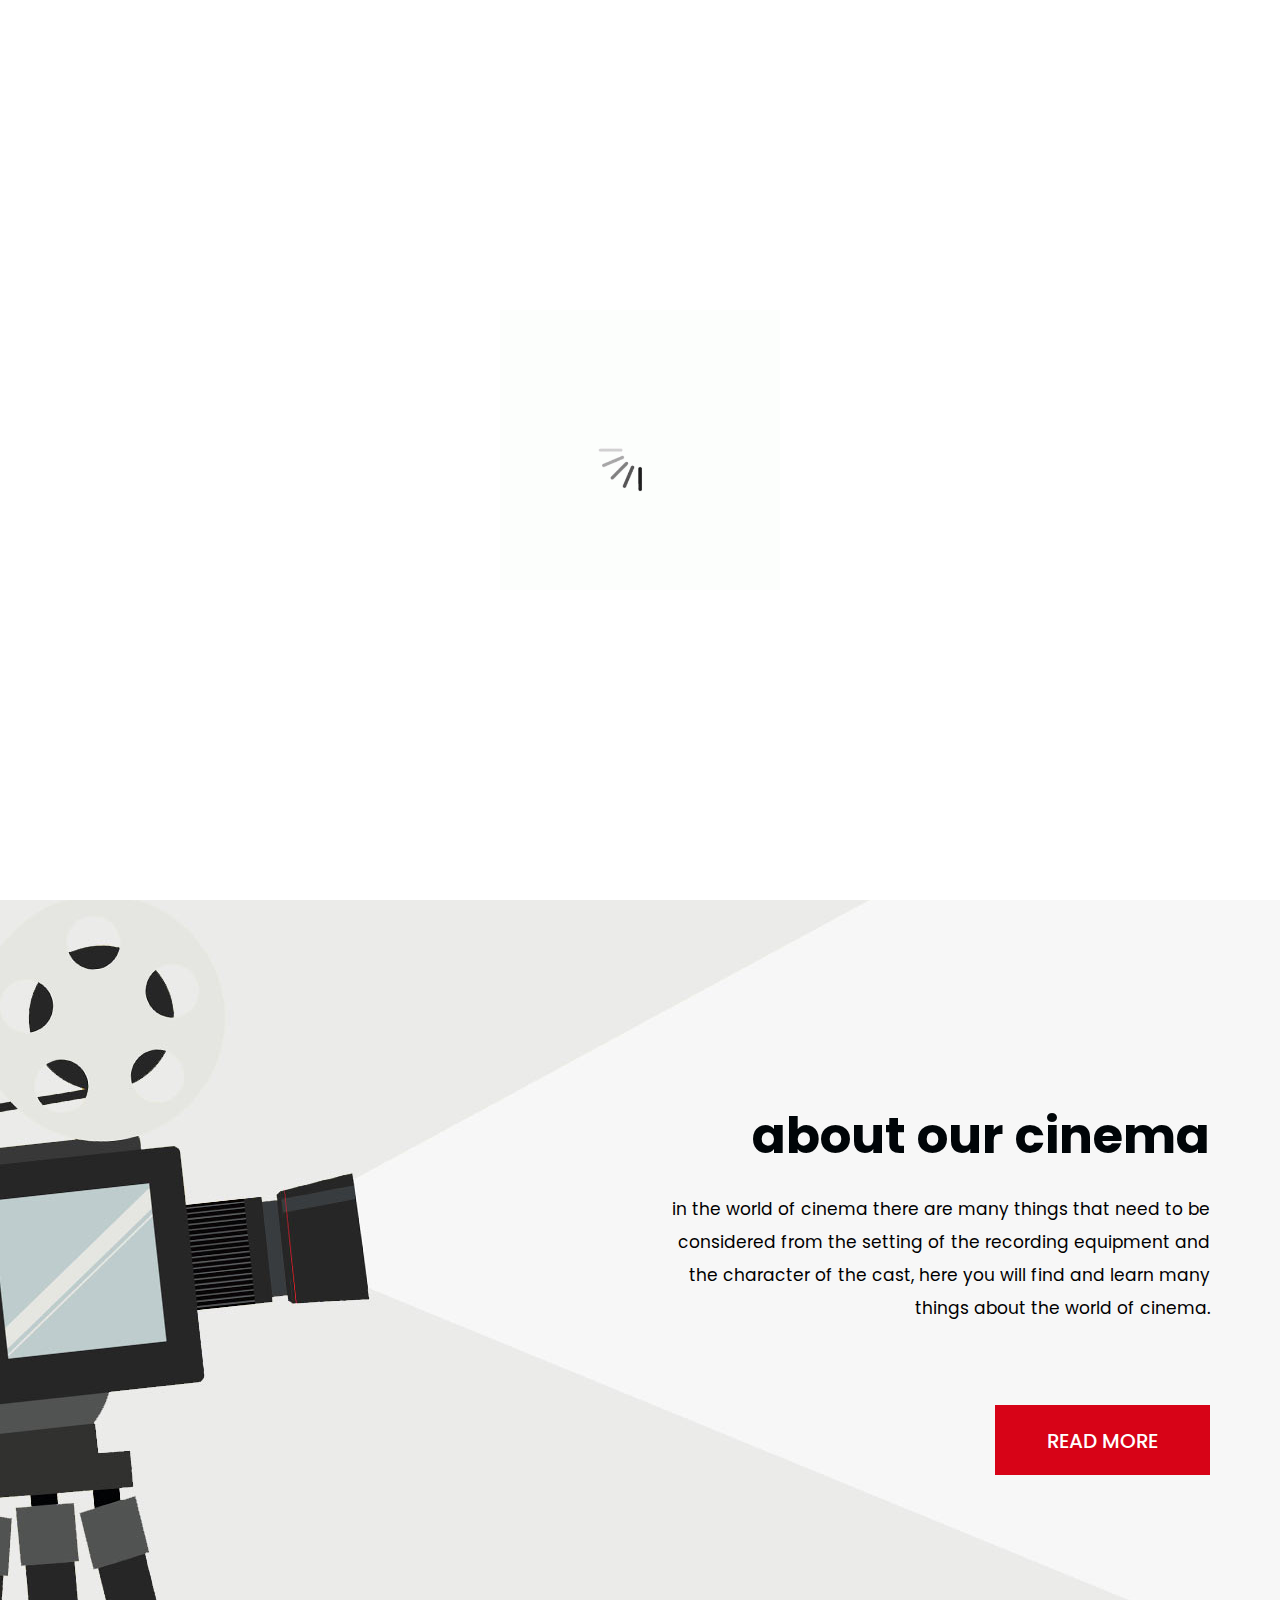
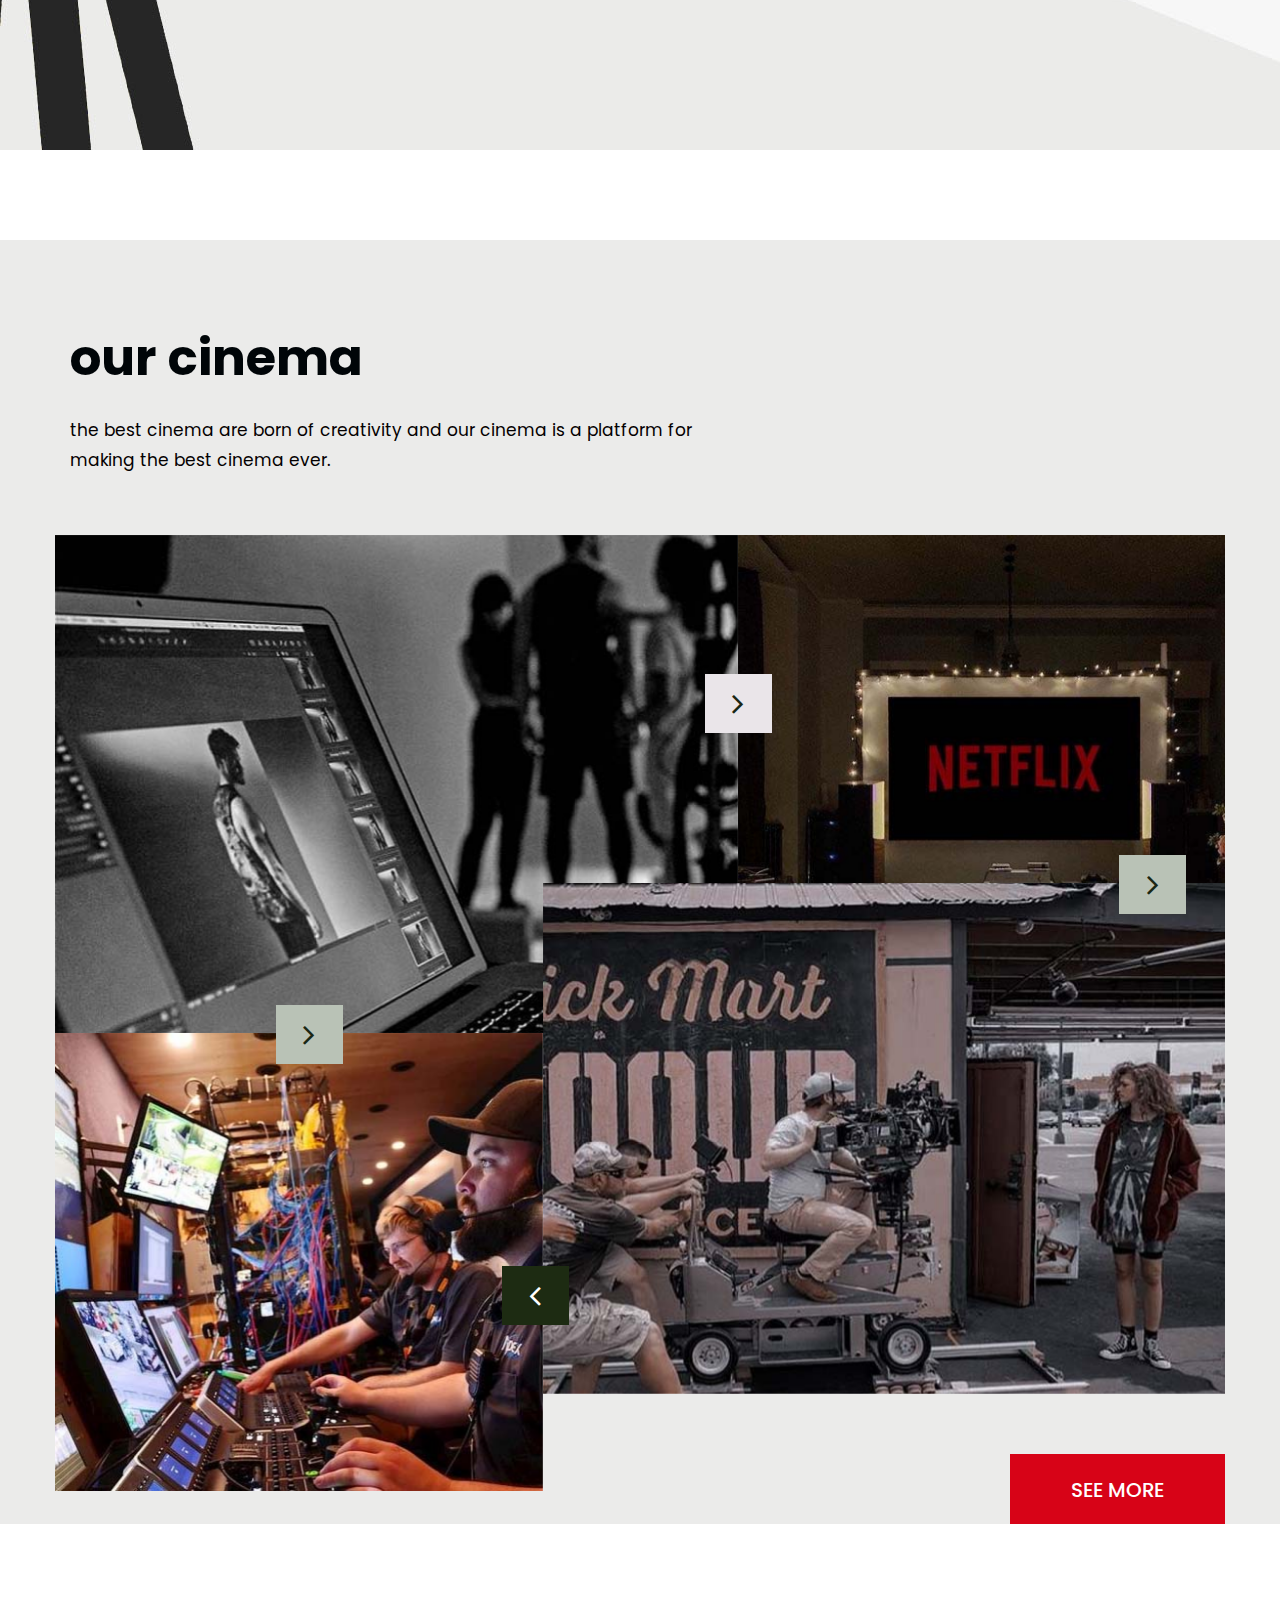
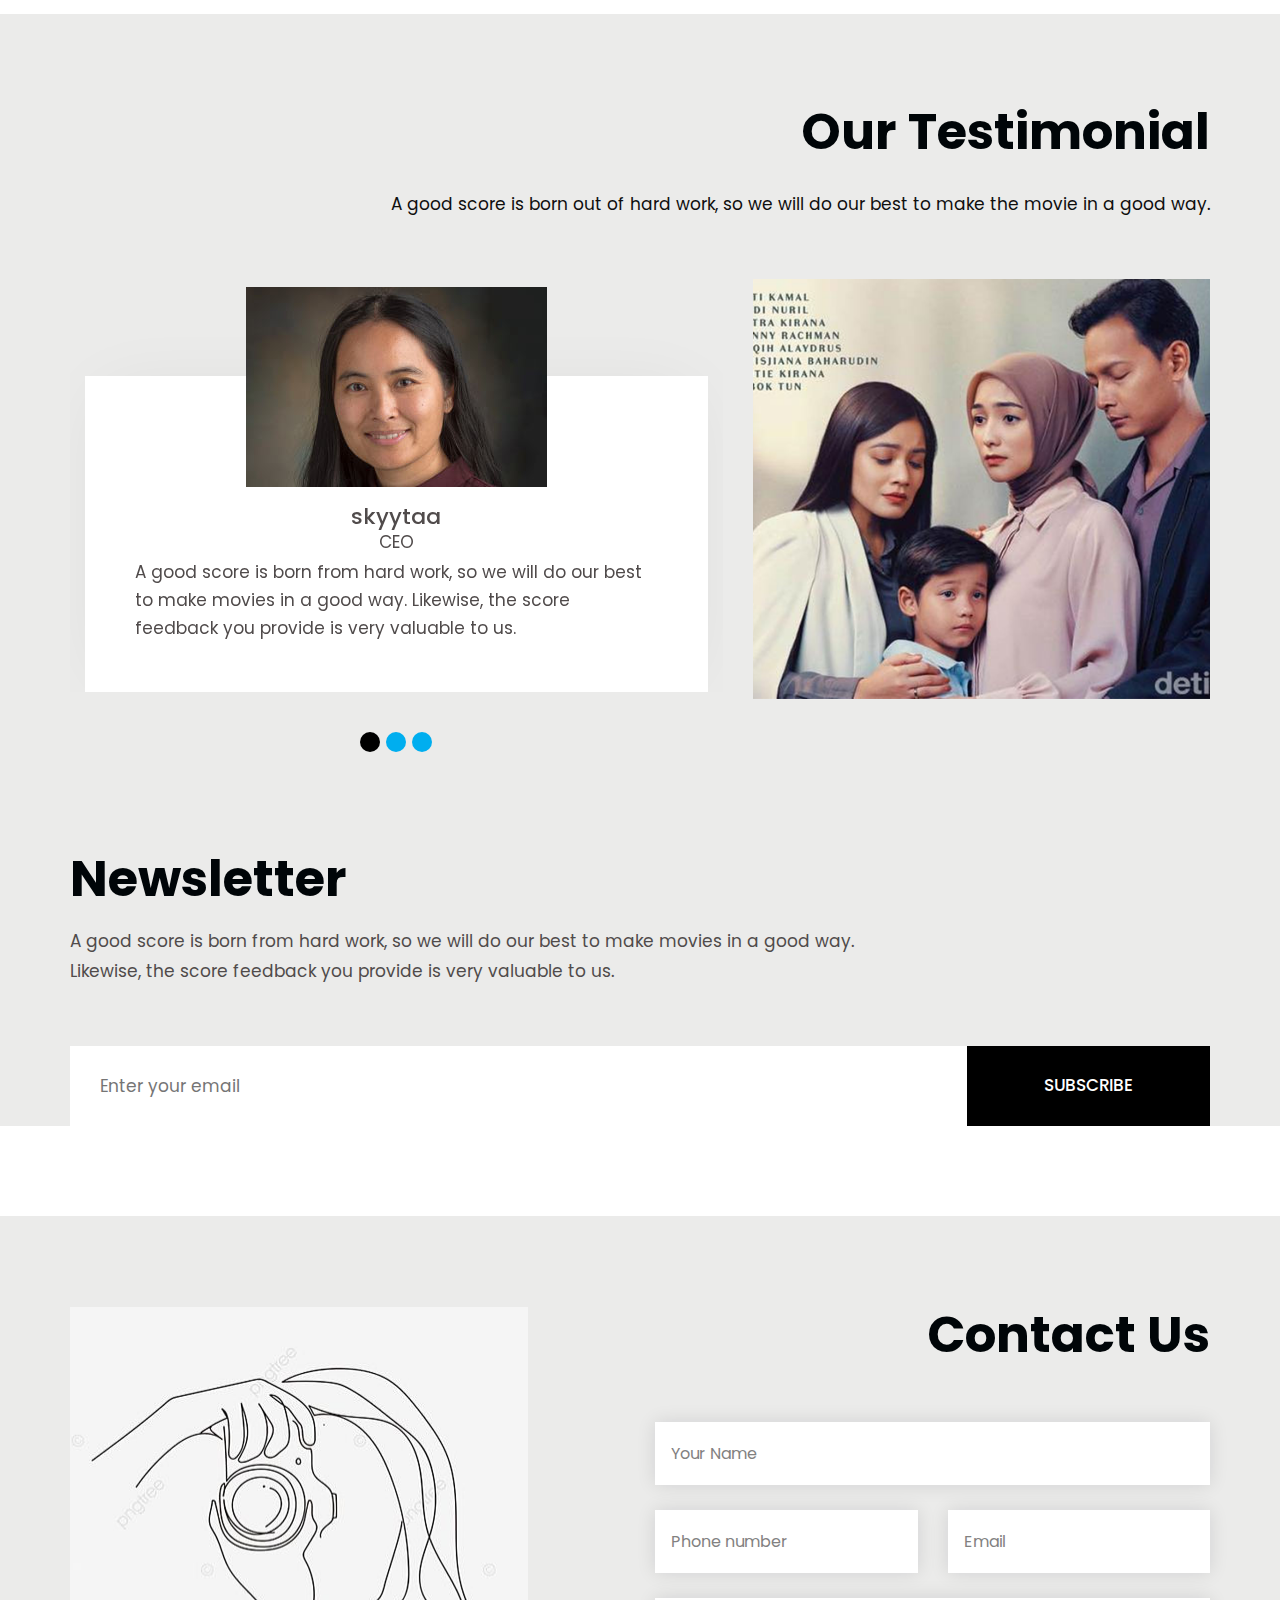
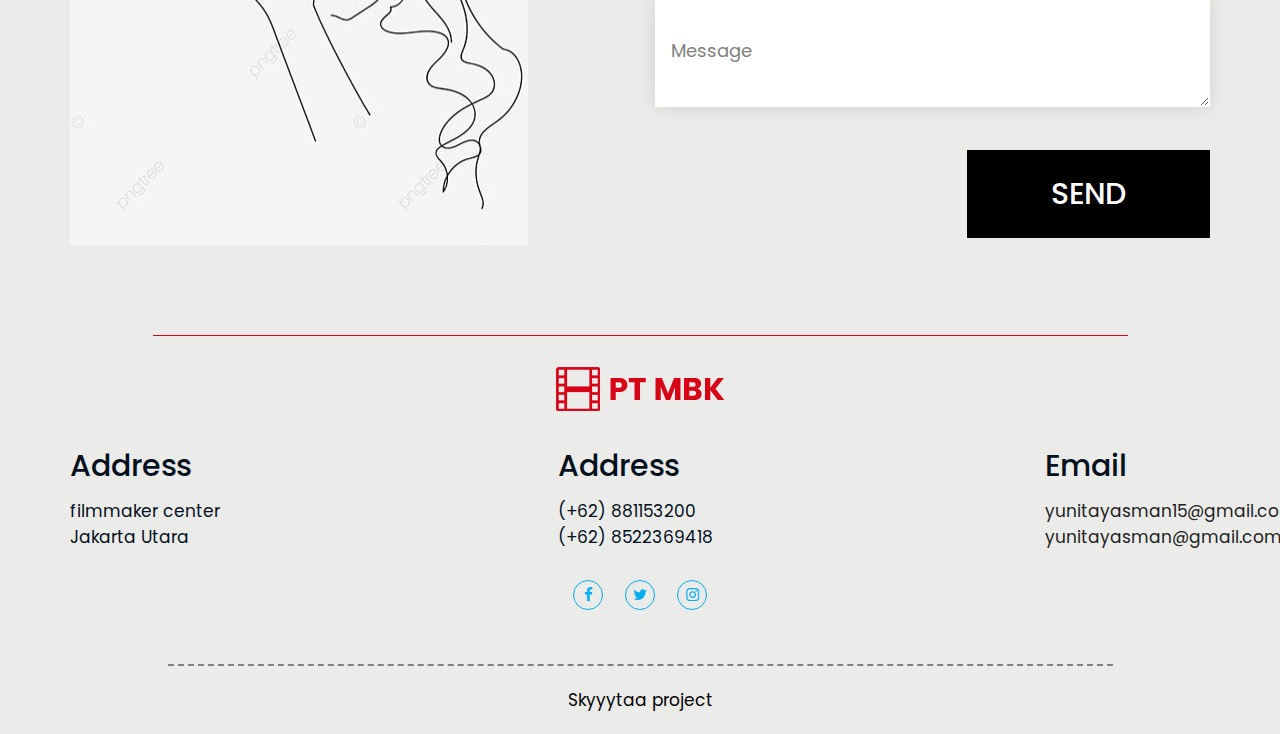
<file: index.html>
<!DOCTYPE html>
<html lang="en">
   <head>
      <!-- basic -->
      <meta charset="utf-8">
      <meta http-equiv="X-UA-Compatible" content="IE=edge">
      <!-- mobile metas -->
      <meta name="viewport" content="width=device-width, initial-scale=1">
      <meta name="viewport" content="initial-scale=1, maximum-scale=1">
      <!-- site metas -->
      <title>Multi Buana Kreasindo</title>
      <meta name="keywords" content="">
      <meta name="description" content="">
      <meta name="author" content="">
      <!-- bootstrap css -->
      <link rel="stylesheet" href="css/bootstrap.min.css">
      <!-- style css -->
      <link rel="stylesheet" href="css/style.css">
      <!-- responsive-->
      <link rel="stylesheet" href="css/responsive.css">
      <!-- awesome fontfamily -->
      <link rel="stylesheet" href="https://cdnjs.cloudflare.com/ajax/libs/font-awesome/4.7.0/css/font-awesome.min.css">
      
      <link rel="apple-touch-icon" sizes="180x180" href="favicon/apple-touch-icon.png">
      <link rel="icon" type="image/png" sizes="32x32" href="favicon/favicon-32x32.png">
      <link rel="icon" type="image/png" sizes="16x16" href="favicon/favicon-16x16.png">
      <link rel="manifest" href="favicon/site.webmanifest">
      
      <!--[if lt IE 9]>

      <script src="https://oss.maxcdn.com/html5shiv/3.7.3/html5shiv.min.js"></script>
      <script src="https://oss.maxcdn.com/respond/1.4.2/respond.min.js"></script><![endif]-->
   </head>
   <!-- body -->
   <body class="main-layout">
      <!-- loader  -->
      <div class="loader_bg">
         <div class="loader"><img src="images/loading.gif" alt="" /></div>
      </div>
      <!-- end loader -->
      <div id="mySidepanel" class="sidepanel">
         <a href="javascript:void(0)" class="closebtn" onclick="closeNav()">×</a>
         <a class="active" href="index.html">Home</a>
         <a href="about.html">About</a>
         <a href="ourcinema.html">Our Cinema</a>
         <a href="testimonial.html">Testimonial</a>
         <a href="contact.html">Contact</a>
      </div>
      <!-- header -->
      <header>
         <!-- header inner -->
         <div class="head-top">
            <div class="container-fluid">
               <div class="row">
                  <div class="col-sm-3">
                     <div class="logo">
                        <a href="index.html"><img src="images/logo.png" /></a>
                     </div>
                  </div>
                  <div class="col-sm-9">
                     <ul class="email text_align_right">
                        <li class="d_none"><i class="fa fa-search" style="cursor: pointer;" aria-hidden="true"></i></li>
                        <li class="d_none"> <a href="Javascript:void(0)">Join us</a> </li>
                        <li> <button class="openbtn" onclick="openNav()"><img src="images/menu_btn.png"></button></li>
                     </ul>
                  </div>
               </div>
            </div>
         </div>
      </header>
      <!-- end header -->
      <!-- start slider section -->
      <div class=" banner_main">
         <div class="container-fluid">
            <div class="row">
               <div class="col-md-5">
                  <div class="bluid">
                     <h1>PT <br><span class="black">Multi Buana<br></span></h1>
                     <p>Sinema Terangkan Dunia</p>
                     <a class="read_more" href="birds.html">Our Cinema </a>
                  </div>
               </div>
               <div class="col-md-7">
                  <div id="myCarousel" class="carousel slide" data-ride="carousel">
                     <ol class="carousel-indicators">
                        <li data-target="#myCarousel" data-slide-to="0" class="active"></li>
                        <li data-target="#myCarousel" data-slide-to="1"></li>
                        <li data-target="#myCarousel" data-slide-to="2"></li>
                     </ol>
                     <div class="carousel-inner">
                        <div class="carousel-item active">
                           <div class="container">
                              <div class="carousel-caption relative">
                                 <div class="banner_img">
                                    <figure><img src="images/slider.png" alt="#"/></figure>
                                 </div>
                              </div>
                           </div>
                        </div>
                        <div class="carousel-item">
                           <div class="container">
                              <div class="carousel-caption relative">
                                 <div class="banner_img">
                                    <figure><img src="images/slider2.png" alt="#"/></figure>
                                 </div>
                              </div>
                           </div>
                        </div>
                        <div class="carousel-item">
                           <div class="container">
                              <div class="carousel-caption relative">
                                 <div class="banner_img">
                                    <figure><img src="images/slider3.png" alt="#"/></figure>
                                 </div>
                              </div>
                           </div>
                        </div>
                     </div>
                     <a class="carousel-control-prev" href="#myCarousel" role="button" data-slide="prev">
                     <i class="fa fa-angle-left" aria-hidden="true"></i>
                     <span class="sr-only">Previous</span>
                     </a>
                     <a class="carousel-control-next" href="#myCarousel" role="button" data-slide="next">
                     <i class="fa fa-angle-right" aria-hidden="true"></i>
                     <span class="sr-only">Next</span>
                     </a>
                  </div>
               </div>
            </div>
         </div>
      </div>
      <!-- end slider section -->
      <!-- about -->
      <div id="about" class="about">
         <div class="container">
            <div class="row">
               <div class="col-md-6 offset-md-6">
                  <div class="titlepage text_align_right">
                     <h2>about our cinema</h2>
                     <p>in the world of cinema there are many things that need to be considered from the setting of the recording equipment and the character of the cast, here you will find and learn many things about the world of cinema.  </p>
                     <a class="read_more" href="about.html">Read More</a>
                  </div>
               </div>
            </div>
         </div>
      </div>
      <!-- end about -->
      <!-- our cinema -->
      <div class="birds">
         <div class="container">
            <div class="row">
               <div class="col-md-7">
                  <div class="titlepage">
                     <h2>our cinema</h2>
                     <p> the best cinema are born of creativity 
                        and our cinema is a platform for making the best cinema ever. </p>
                  </div>
               </div>
            </div>
            <div class="row">
               <!-- slider bird1 -->
               <div class="col-md-7 padding_01">
                  <div id="bird1" class="carousel slide our_birds" data-ride="carousel">
                     <ol class="carousel-indicators">
                        <li data-target="#bird1" data-slide-to="0" class="active"></li>
                        <li data-target="#bird1" data-slide-to="1"></li>
                        <li data-target="#bird1" data-slide-to="2"></li>
                     </ol>
                     <div class="carousel-inner">
                        <div class="carousel-item active">
                           <img class="first-slide" src="images/bird1.jpg" alt="First slide">
                           <div class="container">
                              <div class="carousel-caption positi_abso">
                              </div>
                           </div>
                        </div>
                        <div class="carousel-item">
                           <img class="second-slide" src="images/bird1.2.jpg" alt="Second slide">
                           <div class="container">
                              <div class="carousel-caption positi_abso">
                              </div>
                           </div>
                        </div>
                        <div class="carousel-item">
                           <img class="third-slide" src="images/bird1.3.jpg" alt="Third slide">
                           <div class="container">
                              <div class="carousel-caption positi_abso">
                              </div>
                           </div>
                        </div>
                        <div class="carousel-item">
                           <img class="third-slide" src="images/bird1.4.jpg" alt="Third slide">
                           <div class="container">
                              <div class="carousel-caption positi_abso">
                              </div>
                           </div>
                        </div>
                     </div>
                     <a class="carousel-control-prev" href="#bird1" role="button" data-slide="prev">
                     <i class="fa fa-angle-left" aria-hidden="true"></i>
                     <span class="sr-only">Previous</span>
                     </a>
                     <a class="carousel-control-next" href="#bird1" role="button" data-slide="next">
                     <i class="fa fa-angle-right" aria-hidden="true"></i>
                     <span class="sr-only">Next</span>
                     </a>
                  </div>
               </div>
               <!-- end slider bird1 -->
               <!-- slider bird2 -->
               <div class="col-md-5 padding_01">
                  <div id="bird2" class="carousel slide our_birds" data-ride="carousel">
                     <ol class="carousel-indicators">
                        <li data-target="#bird2" data-slide-to="0" class="active"></li>
                        <li data-target="#bird2" data-slide-to="1"></li>
                        <li data-target="#bird2" data-slide-to="2"></li>
                     </ol>
                     <div class="carousel-inner">
                        <div class="carousel-item active">
                           <img class="first-slide" src="images/bird2.jpg" alt="First slide">
                           <div class="container">
                              <div class="carousel-caption positi_abso">
                              </div>
                           </div>
                        </div>
                        <div class="carousel-item">
                           <img class="second-slide" src="images/bird2.1.jpg" alt="Second slide">
                           <div class="container">
                              <div class="carousel-caption positi_abso">
                              </div>
                           </div>
                        </div>
                        <div class="carousel-item">
                           <img class="third-slide" src="images/bird2.2.jpg" alt="Third slide">
                           <div class="container">
                              <div class="carousel-caption positi_abso">
                              </div>
                           </div>
                        </div>
                        <div class="carousel-item">
                           <img class="third-slide" src="images/bird2.3.jpg" alt="Third slide">
                           <div class="container">
                              <div class="carousel-caption positi_abso">
                              </div>
                           </div>
                        </div>
                     </div>
                     <a class="carousel-control-prev" href="#bird2" role="button" data-slide="prev">
                     <i class="fa fa-angle-left" aria-hidden="true"></i>
                     <span class="sr-only">Previous</span>
                     </a>
                     <a class="carousel-control-next" href="#bird2" role="button" data-slide="next">
                     <i class="fa fa-angle-right" aria-hidden="true"></i>
                     <span class="sr-only">Next</span>
                     </a>
                  </div>
               </div>
               <!-- end slider bird2 -->
               <!-- slider bird3 -->
               <div class="col-md-5 padding_01">
                  <div id="bird3" class="carousel slide our_birds" data-ride="carousel">
                     <ol class="carousel-indicators">
                        <li data-target="#bird3" data-slide-to="0" class="active"></li>
                        <li data-target="#bird3" data-slide-to="1"></li>
                        <li data-target="#bird3" data-slide-to="2"></li>
                     </ol>
                     <div class="carousel-inner">
                        <div class="carousel-item active">
                           <img class="first-slide" src="images/bird3.jpg" alt="First slide">
                           <div class="container">
                              <div class="carousel-caption positi_abso">
                              </div>
                           </div>
                        </div>
                        <div class="carousel-item">
                           <img class="second-slide" src="images/bird3.1.jpg" alt="Second slide">
                           <div class="container">
                              <div class="carousel-caption positi_abso">
                              </div>
                           </div>
                        </div>
                        <div class="carousel-item">
                           <img class="third-slide" src="images/bird3.2.jpg" alt="Third slide">
                           <div class="container">
                              <div class="carousel-caption positi_abso">
                              </div>
                           </div>
                        </div>
                        <div class="carousel-item">
                           <img class="third-slide" src="images/bird3.3.jpg" alt="Third slide">
                           <div class="container">
                              <div class="carousel-caption positi_abso">
                              </div>
                           </div>
                        </div>
                     </div>
                     <a class="carousel-control-prev" href="#bird3" role="button" data-slide="prev">
                     <i class="fa fa-angle-left" aria-hidden="true"></i>
                     <span class="sr-only">Previous</span>
                     </a>
                     <a class="carousel-control-next" href="#bird3" role="button" data-slide="next">
                     <i class="fa fa-angle-right" aria-hidden="true"></i>
                     <span class="sr-only">Next</span>
                     </a>
                  </div>
               </div>
               <!-- end slider bird3 -->
               <!-- slider bird4 -->
               <div class="col-md-7 padding_01 margin_topmini70p">
                  <div id="bird4" class="carousel slide our_birds" data-ride="carousel">
                     <ol class="carousel-indicators">
                        <li data-target="#bird4" data-slide-to="0" class="active"></li>
                        <li data-target="#bird4" data-slide-to="1"></li>
                        <li data-target="#bird4" data-slide-to="2"></li>
                     </ol>
                     <div class="carousel-inner">
                        <div class="carousel-item active">
                           <img class="first-slide" src="images/bird4.jpg" alt="First slide">
                           <div class="container">
                              <div class="carousel-caption positi_abso">
                              </div>
                           </div>
                        </div>
                        <div class="carousel-item">
                           <img class="second-slide" src="images/bird4.1.jpg" alt="Second slide">
                           <div class="container">
                              <div class="carousel-caption positi_abso">
                              </div>
                           </div>
                        </div>
                        <div class="carousel-item">
                           <img class="third-slide" src="images/bird4.3.jpg" alt="Third slide">
                           <div class="container">
                              <div class="carousel-caption positi_abso">
                              </div>
                           </div>
                        </div>
                        <div class="carousel-item">
                           <img class="third-slide" src="images/bird4.1.jpg" alt="Third slide">
                           <div class="container">
                              <div class="carousel-caption positi_abso">
                              </div>
                           </div>
                        </div>
                     </div>
                     <a class="carousel-control-prev" href="#bird4" role="button" data-slide="prev">
                     <i class="fa fa-angle-left" aria-hidden="true"></i>
                     <span class="sr-only">Previous</span>
                     </a>
                     <a class="carousel-control-next" href="#bird4" role="button" data-slide="next">
                     <i class="fa fa-angle-right" aria-hidden="true"></i>
                     <span class="sr-only">Next</span>
                     </a>
                  </div>
                  <a class="read_more" style="float: right; margin-top: 60px;" href="Javascript:void(0)">see more</a>
               </div>
               <!-- end slider bird4 -->
            </div>
         </div>
      </div>
      <!-- end our cinema -->
      <!-- testimonial -->
      <div class="testimonial">
         <div class="container">
            <div class="row">
               <div class="col-md-9 offset-md-3">
                  <div class="titlepage text_align_right">
                     <h2>Our Testimonial</h2>
                     <span>A good score is born out of hard work, so we will do our best to make the movie in a good way. </span>
                  </div>
               </div>
            </div>
            <div class="row d_flex">
               <div class="col-md-7">
                  <div id="testimo" class="carousel slide our_testimonial" data-ride="carousel">
                     <ol class="carousel-indicators">
                        <li data-target="#testimo" data-slide-to="0" class="active"></li>
                        <li data-target="#testimo" data-slide-to="1"></li>
                        <li data-target="#testimo" data-slide-to="2"></li>
                     </ol>
                     <div class="carousel-inner">
                        <div class="carousel-item active">
                           <div class="container">
                              <div class="carousel-caption posi_in">
                                 <div class="testomoniam_text">
                                    <i><img src="images/clint2.jpg" alt="#"/></i>
                                    <h3>skyytaa</h3>
                                    <span>ceo</span>
                                    <p>A good score is born from hard work, so we will do our best to make movies in a good way. 
                                       Likewise, the score feedback you provide is very valuable to us. </p>
                                 </div>
                              </div>
                           </div>
                        </div>
                        <div class="carousel-item">
                           <div class="container">
                              <div class="carousel-caption posi_in">
                                 <div class="testomoniam_text">
                                    <i><img src="images/clint.jpg" alt="#"/></i>
                                    <h3>Liodou</h3>
                                    <span>ceo</span>
                                    <p>A good score is born from hard work, so we will do our best to make movies in a good way. 
                                       Likewise, the score feedback you provide is very valuable to us. </p>
                                 </div>
                              </div>
                           </div>
                        </div>
                        <div class="carousel-item">
                           <div class="container">
                              <div class="carousel-caption posi_in">
                                 <div class="testomoniam_text">
                                    <i><img src="images/clint3.jpg" alt="#"/></i>
                                    <h3>Liodou</h3>
                                    <span>ceo</span>
                                    <p>A good score is born from hard work, so we will do our best to make movies in a good way. 
                                       Likewise, the score feedback you provide is very valuable to us. </p>
                                 </div>
                              </div>
                           </div>
                        </div>
                     </div>
                     <a class="carousel-control-prev" href="#testimo" role="button" data-slide="prev">
                     <i class="fa fa-angle-left" aria-hidden="true"></i>
                     <span class="sr-only">Previous</span>
                     </a>
                     <a class="carousel-control-next" href="#testimo" role="button" data-slide="next">
                     <i class="fa fa-angle-right" aria-hidden="true"></i>
                     <span class="sr-only">Next</span>
                     </a>
                  </div>
               </div>
               <div class="col-md-5">
                  <div class="bird_img">
                     <figure><img src="images/tsetst.png" alt="#"/></figure>
                  </div>
               </div>
            </div>
         </div>
      </div>
      <!-- end testimonial -->
      <!-- newsletter -->
      <div class="newsletter">
         <div class="container">
            <div class="row">
               <div class="col-md-9">
                  <div class="titlepage text_align_left">
                     <h2>Newsletter</h2>
                     <p>A good score is born from hard work, so we will do our best to make movies in a good way. 
                        Likewise, the score feedback you provide is very valuable to us. </p>
                  </div>
               </div>
               <div class="col-md-12">
                  <form class="newslatter_form">
                     <input class="news" placeholder="Enter your email" type="text" name="Enter your email">
                     <button class="subs_btn">subscribe</button>
                  </form>
               </div>
            </div>
         </div>
      </div>
      <!-- end newsletter -->
      <!--  contact -->
      <div  class="contact">
         <div class="container">
            <div class="row">
               <div class="col-md-12">
               </div>
            </div>
            <div class="row">
               <div class="col-md-12 no_ld">
                  <div class="titlepage text_align_right">
                     <h2>Contact Us</h2>
                  </div>
               </div>
               <div class="col-md-5 ">
                  <div class="contact_img">
                     <figure><img src="images/coimg.png" alt="#"/></figure>
                  </div>
               </div>
               <div class=" col-md-6 offset-md-1">
                  <form id="request" class="main_form">
                     <div class="row">
                        <div class="col-md-12 no_mo">
                           <div class="titlepage text_align_right">
                              <h2>Contact Us</h2>
                           </div>
                        </div>
                        <div class="col-md-12 ">
                           <input class="contactus" placeholder="Your Name" type="type" name="Your Name"> 
                        </div>
                        <div class="col-md-6">
                           <input class="contactus" placeholder="Phone number" type="type" name="Phone number">                          
                        </div>
                        <div class="col-md-6">
                           <input class="contactus" placeholder="Email" type="type" name="Email"> 
                        </div>
                        <div class="col-md-12">
                           <textarea class="textarea" placeholder="Message" type="type" Message="Name">Message</textarea>
                        </div>
                        <div class="col-md-12">
                           <button class="send_btn">Send</button>
                        </div>
                     </div>
                  </form>
               </div>
            </div>
         </div>
      </div>
      <!-- end contact -->
      <!-- footer -->
      <footer>
         <div class="footer">
            <div class="container">
               <div class="row">
                  <div class="col-md-10 offset-md-1 border-top1">
                     <a class="logo_footer" href="index.html"><img src="images/logo.png" alt="#" /></a>
                  </div>
                  <div class="col-md-5">
                     <div class="reader">
                        <h3>Address</h3>
                        <ul>
                           <li>filmmaker center <br>
                              Jakarta Utara
                           </li>
                        </ul>
                     </div>
                  </div>
                  <div class="col-lg-5 col-md-4">
                     <div class="reader">
                        <h3>Address</h3>
                        <ul>
                           <li>(+62) 881153200<br>
                              (+62) 8522369418
                           </li>
                        </ul>
                     </div>
                  </div>
                  <div class="col-lg-2 col-md-3 ">
                     <div class="reader">
                        <h3>Email</h3>
                        <ul>
                           <li> <a href="Javascript:void(0)">yunitayasman15@gmail.com<br>
                              </a>
                           </li>
                           <li> <a href="Javascript:void(0)">yunitayasman@gmail.com<br>
                              </a>
                           </li>
                        </ul>
                     </div>
                  </div>
                  <div class="col-md-10 offset-md-1">
                     <ul class="social_icon text_align_center">
                        <li> <a href="Javascript:void(0)"><i class="fa fa-facebook-f"></i></a></li>
                        <li> <a href="Javascript:void(0)"><i class="fa fa-twitter"></i></a></li>
                        <li> <a href="Javascript:void(0)"><i class="fa fa-instagram" aria-hidden="true"></i></a></li>
                     </ul>
                  </div>
               </div>
            </div>
            <div class="copyright text_align_center">
               <div class="container">
                  <div class="row">
                     <div class="col-md-10 offset-md-1">
                        <p> Skyyytaa project<a href="https://html.design/"> </a>  <a href="https://themewagon.com"></a></p>
                     </div>
                  </div>
               </div>
            </div>
         </div>
      </footer>
      <!-- end footer -->
      <!-- Javascript files-->
      <script src="js/jquery.min.js"></script>
      <script src="js/bootstrap.bundle.min.js"></script>
      <script src="js/jquery-3.0.0.min.js"></script>
      <script src="js/custom.js"></script>
   </body>
</html>
</file>
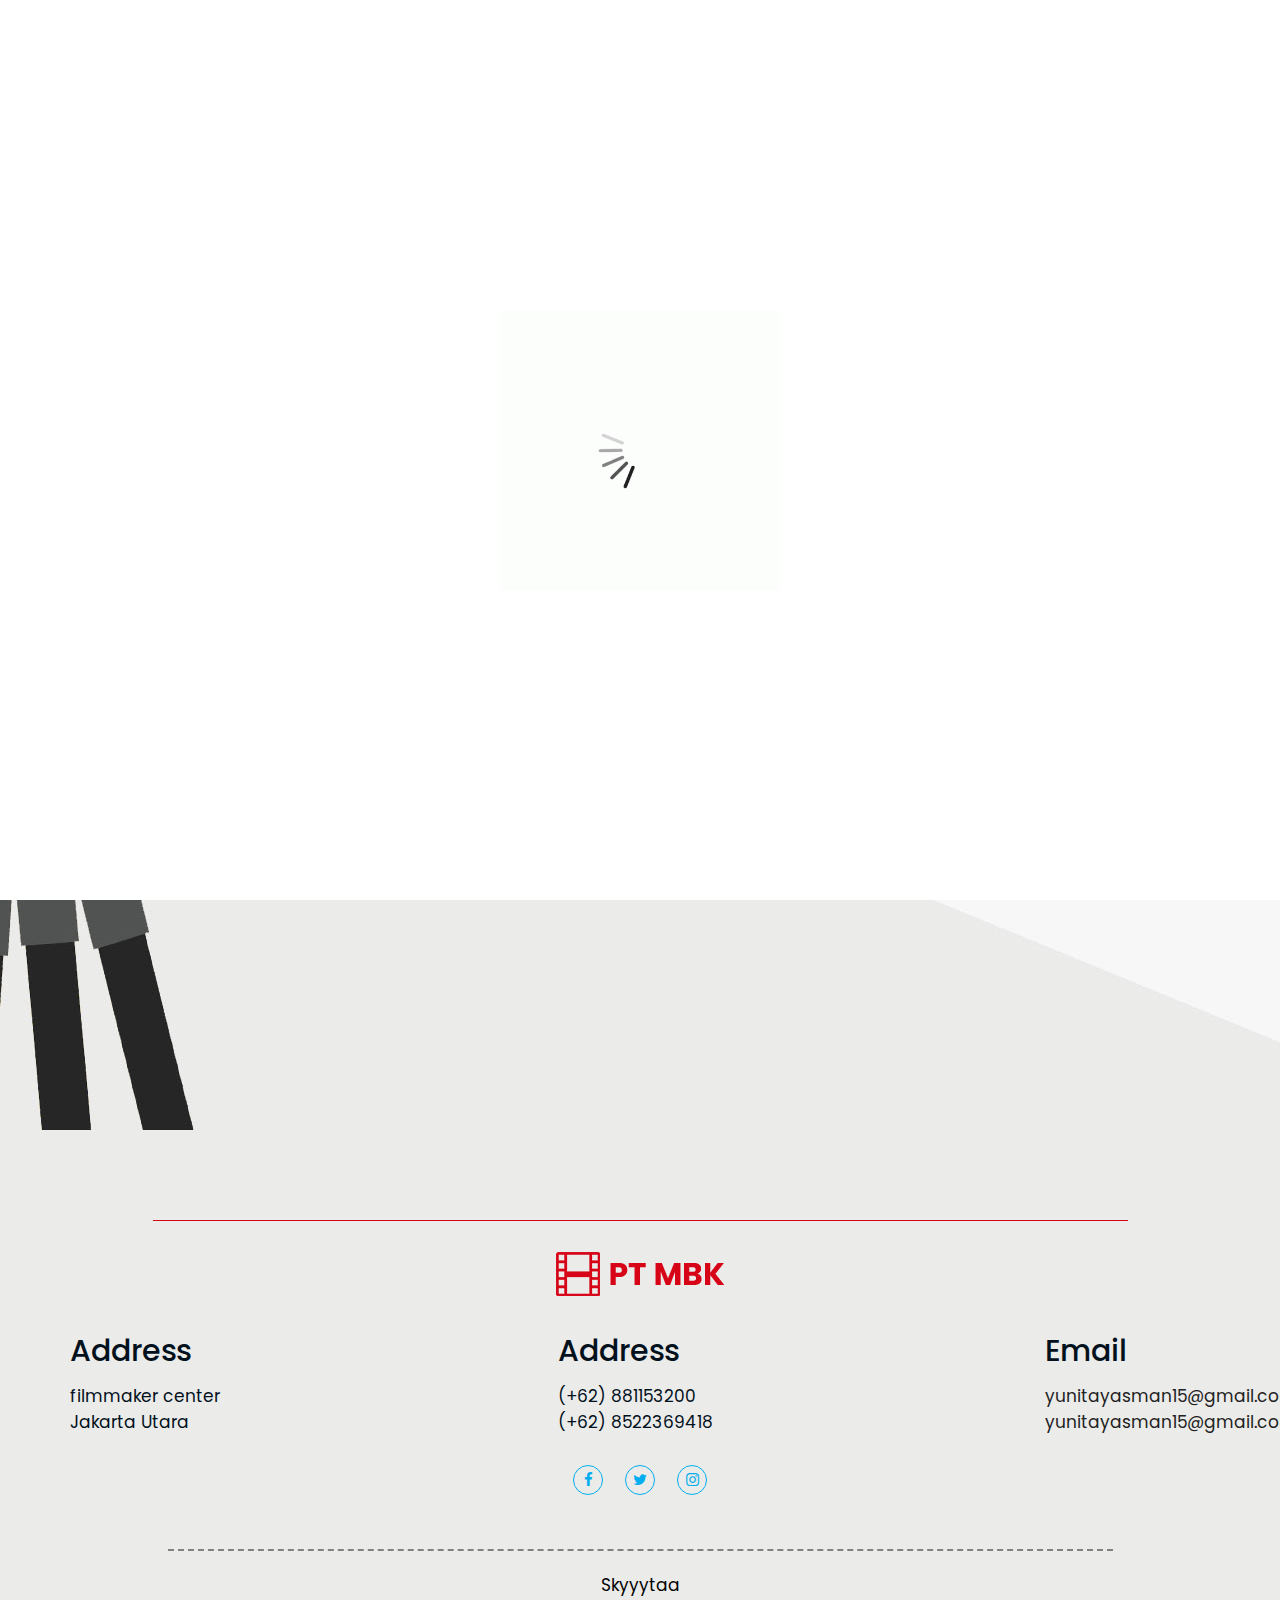
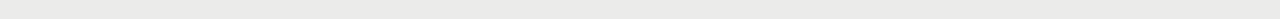
<file: about.html>
<!DOCTYPE html>
<html lang="en">
   <head>
      <!-- basic -->
      <meta charset="utf-8">
      <meta http-equiv="X-UA-Compatible" content="IE=edge">
      <!-- mobile metas -->
      <meta name="viewport" content="width=device-width, initial-scale=1">
      <meta name="viewport" content="initial-scale=1, maximum-scale=1">
      <!-- site metas -->
      <title>About </title>
      <meta name="keywords" content="">
      <meta name="description" content="">
      <meta name="author" content="">
      <!-- bootstrap css -->
      <link rel="stylesheet" href="css/bootstrap.min.css">
      <!-- style css -->
      <link rel="stylesheet" href="css/style.css">
      <!-- responsive-->
      <link rel="stylesheet" href="css/responsive.css">
      <!-- awesome fontfamily -->
      <link rel="stylesheet" href="https://cdnjs.cloudflare.com/ajax/libs/font-awesome/4.7.0/css/font-awesome.min.css">


      <link rel="apple-touch-icon" sizes="180x180" href="favicon/apple-touch-icon.png">
      <link rel="icon" type="image/png" sizes="32x32" href="favicon/favicon-32x32.png">
      <link rel="icon" type="image/png" sizes="16x16" href="favicon/favicon-16x16.png">
      <link rel="manifest" href="favicon/site.webmanifest">

      
      <!--[if lt IE 9]>
      <script src="https://oss.maxcdn.com/html5shiv/3.7.3/html5shiv.min.js"></script>
      <script src="https://oss.maxcdn.com/respond/1.4.2/respond.min.js"></script><![endif]-->
   </head>
   <!-- body -->
   <body class="main-layout inner_page">
      <!-- loader  -->
      <div class="loader_bg">
         <div class="loader"><img src="images/loading.gif" alt="" /></div>
      </div>
      <!-- end loader -->
      <div id="mySidepanel" class="sidepanel">
         <a href="javascript:void(0)" class="closebtn" onclick="closeNav()">×</a>
         <a href="index.html">Home</a>
         <a class="active" href="about.html">About</a>
         <a href="ourcinema.html">Our Cinema</a>
         <a href="testimonial.html">Testimonial</a>
         <a href="contact.html">Contact</a>
      </div>
      <!-- header -->
      <header>
         <!-- header inner -->
         <div class="head-top">
            <div class="container-fluid">
               <div class="row">
                  <div class="col-sm-3">
                     <div class="logo">
                        <a href="index.html"><img src="images/logo.png" /></a>
                     </div>
                  </div>
                  <div class="col-sm-9">
                     <ul class="email text_align_right">
                        <li class="d_none"><i class="fa fa-search" style="cursor: pointer;" aria-hidden="true"></i></li>
                        <li class="d_none"> <a href="Javascript:void(0)">Join us</a> </li>
                        <li> <button class="openbtn" onclick="openNav()"><img src="images/menu_btn.png"></button></li>
                     </ul>
                  </div>
               </div>
            </div>
         </div>
      </header>
      <!-- end header -->
      <!-- about -->
      <div id="about" class="about">
         <div class="container">
            <div class="row">
               <div class="col-md-6 offset-md-6">
                  <div class="titlepage text_align_right">
                     <h2>About us our cinema</h2>
                     <p>in the world of cinema there are many things that need to be considered from the setting of the recording equipment and the character of the cast, here you will find and learn many things about the world of cinema.  </p>
                     <a class="read_more" href="about.html">Read More</a>
                  </div>
               </div>
            </div>
         </div>
      </div>
      <!-- end about -->
      <!-- footer -->
      <footer>
         <div class="footer">
            <div class="container">
               <div class="row">
                  <div class="col-md-10 offset-md-1 border-top1">
                     <a class="logo_footer" href="index.html"><img src="images/logo.png" alt="#" /></a>
                  </div>
                  <div class="col-md-5">
                     <div class="reader">
                        <h3>Address</h3>
                        <ul>
                           <li>filmmaker center <br>
                              Jakarta Utara
                           </li>
                        </ul>
                     </div>
                  </div>
                  <div class="col-lg-5 col-md-4">
                     <div class="reader">
                        <h3>Address</h3>
                        <ul>
                           <li>(+62) 881153200<br>
                              (+62) 8522369418
                           </li>
                        </ul>
                     </div>
                  </div>
                  <div class="col-lg-2 col-md-3 ">
                     <div class="reader">
                        <h3>Email</h3>
                        <ul>
                           <li> <a href="Javascript:void(0)">yunitayasman15@gmail.com<br>
                              </a>
                           </li>
                           <li> <a href="Javascript:void(0)">yunitayasman15@gmail.com<br>
                              </a>
                           </li>
                        </ul>
                     </div>
                  </div>
                  <div class="col-md-10 offset-md-1">
                     <ul class="social_icon text_align_center">
                        <li> <a href="Javascript:void(0)"><i class="fa fa-facebook-f"></i></a></li>
                        <li> <a href="Javascript:void(0)"><i class="fa fa-twitter"></i></a></li>
                        <li> <a href="Javascript:void(0)"><i class="fa fa-instagram" aria-hidden="true"></i></a></li>
                     </ul>
                  </div>
               </div>
            </div>
            <div class="copyright text_align_center">
               <div class="container">
                  <div class="row">
                     <div class="col-md-10 offset-md-1">
                        <p>Skyyytaa<a href="https://html.design/"> </a> <a href="https://themewagon.com"></a></p>
                     </div>
                  </div>
               </div>
            </div>
         </div>
      </footer>
      <!-- end footer -->
      <!-- Javascript files-->
      <script src="js/jquery.min.js"></script>
      <script src="js/bootstrap.bundle.min.js"></script>
      <script src="js/jquery-3.0.0.min.js"></script>
      <script src="js/custom.js"></script>
   </body>
</html>
</file>
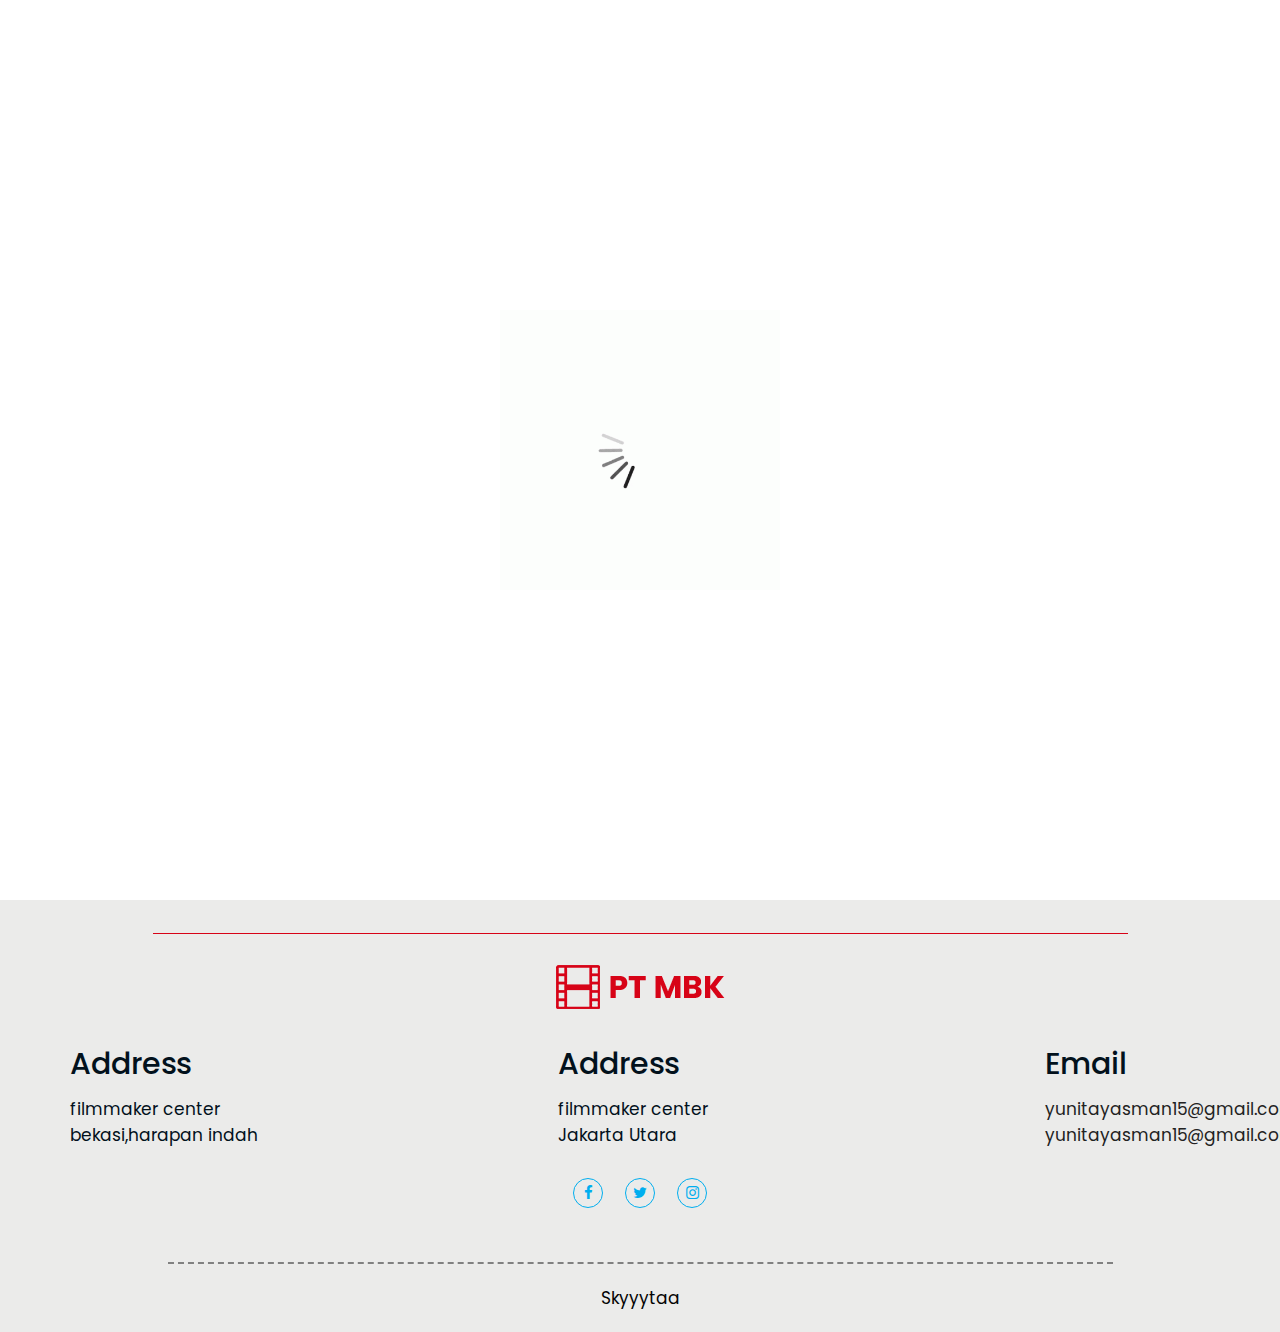
<file: contact.html>
<!DOCTYPE html>
<html lang="en">
   <head>
      <!-- basic -->
      <meta charset="utf-8">
      <meta http-equiv="X-UA-Compatible" content="IE=edge">
      <!-- mobile metas -->
      <meta name="viewport" content="width=device-width, initial-scale=1">
      <meta name="viewport" content="initial-scale=1, maximum-scale=1">
      <!-- site metas -->
      <title>Contact</title>
      <meta name="keywords" content="">
      <meta name="description" content="">
      <meta name="author" content="">
      <!-- bootstrap css -->
      <link rel="stylesheet" href="css/bootstrap.min.css">
      <!-- style css -->
      <link rel="stylesheet" href="css/style.css">
      <!-- responsive-->
      <link rel="stylesheet" href="css/responsive.css">
      <!-- awesome fontfamily -->
      <link rel="stylesheet" href="https://cdnjs.cloudflare.com/ajax/libs/font-awesome/4.7.0/css/font-awesome.min.css">


      <link rel="apple-touch-icon" sizes="180x180" href="favicon/apple-touch-icon.png">
      <link rel="icon" type="image/png" sizes="32x32" href="favicon/favicon-32x32.png">
      <link rel="icon" type="image/png" sizes="16x16" href="favicon/favicon-16x16.png">
      <link rel="manifest" href="favicon/site.webmanifest">

      
      <!--[if lt IE 9]>
      <script src="https://oss.maxcdn.com/html5shiv/3.7.3/html5shiv.min.js"></script>
      <script src="https://oss.maxcdn.com/respond/1.4.2/respond.min.js"></script><![endif]-->
   </head>
   <!-- body -->
   <body class="main-layout inner_page">
      <!-- loader  -->
      <div class="loader_bg">
         <div class="loader"><img src="images/loading.gif" alt="" /></div>
      </div>
      <!-- end loader -->
      <div id="mySidepanel" class="sidepanel">
         <a href="javascript:void(0)" class="closebtn" onclick="closeNav()">×</a>
         <a href="index.html">Home</a>
         <a href="about.html">About</a>
         <a href="ourcinema.html">Our Cinema</a>
         <a href="testimonial.html">Testimonial</a>
         <a class="active" href="contact.html">Contact</a>
      </div>
      <!-- header -->
      <header>
         <!-- header inner -->
         <div class="head-top">
            <div class="container-fluid">
               <div class="row">
                  <div class="col-sm-3">
                     <div class="logo">
                        <a href="index.html"><img src="images/logo.png" /></a>
                     </div>
                  </div>
                  <div class="col-sm-9">
                     <ul class="email text_align_right">
                        <li class="d_none"><i class="fa fa-search" style="cursor: pointer;" aria-hidden="true"></i></li>
                        <li class="d_none"> <a href="Javascript:void(0)">Join us</a> </li>
                        <li> <button class="openbtn" onclick="openNav()"><img src="images/menu_btn.png"></button></li>
                     </ul>
                  </div>
               </div>
            </div>
         </div>
      </header>
      <!-- end header -->
      <!--  contact -->
      <div class="contact">
         <div class="container">
            <div class="row">
               <div class="col-md-12">
               </div>
            </div>
            <div class="row">
               <div class="col-md-12 no_ld">
                  <div class="titlepage text_align_right">
                     <h2>Contact Us</h2>
                  </div>
               </div>
               <div class="col-md-5 ">
                  <div class="contact_img">
                     <figure><img src="images/coimg.png" alt="#"/></figure>
                  </div>
               </div>
               <div class=" col-md-6 offset-md-1">
                  <form id="request" class="main_form">
                     <div class="row">
                        <div class="col-md-12 no_mo">
                           <div class="titlepage text_align_right">
                              <h2>Contact Us</h2>
                           </div>
                        </div>
                        <div class="col-md-12 ">
                           <input class="contactus" placeholder="Your Name" type="type" name="Your Name"> 
                        </div>
                        <div class="col-md-6">
                           <input class="contactus" placeholder="Phone number" type="type" name="Phone number">                          
                        </div>
                        <div class="col-md-6">
                           <input class="contactus" placeholder="Email" type="type" name="Email"> 
                        </div>
                        <div class="col-md-12">
                           <textarea class="textarea" placeholder="Message" type="type" Message="Name">Message</textarea>
                        </div>
                        <div class="col-md-12">
                           <button class="send_btn">Send</button>
                        </div>
                     </div>
                  </form>
               </div>
            </div>
         </div>
      </div>
      <!-- end contact -->
      <!-- footer -->
      <footer>
         <div class="footer">
            <div class="container">
               <div class="row">
                  <div class="col-md-10 offset-md-1 border-top1">
                     <a class="logo_footer" href="index.html"><img src="images/logo.png" alt="#" /></a>
                  </div>
                  <div class="col-md-5">
                     <div class="reader">
                        <h3>Address</h3>
                        <ul>
                           <li>filmmaker center <br>
                              bekasi,harapan indah
                           </li>
                        </ul>
                     </div>
                  </div>
                  <div class="col-lg-5 col-md-4">
                     <div class="reader">
                        <h3>Address</h3>
                        <ul>
                           <li>filmmaker center <br>
                              Jakarta Utara
                           </li>
                        </ul>
                     </div>
                  </div>
                  <div class="col-lg-2 col-md-3 ">
                     <div class="reader">
                        <h3>Email</h3>
                        <ul>
                           <li> <a href="Javascript:void(0)">yunitayasman15@gmail.com<br>
                              </a>
                           </li>
                           <li> <a href="Javascript:void(0)">yunitayasman15@gmail.com<br>
                              </a>
                           </li>
                        </ul>
                     </div>
                  </div>
                  <div class="col-md-10 offset-md-1">
                     <ul class="social_icon text_align_center">
                        <li> <a href="Javascript:void(0)"><i class="fa fa-facebook-f"></i></a></li>
                        <li> <a href="Javascript:void(0)"><i class="fa fa-twitter"></i></a></li>
                        <li> <a href="Javascript:void(0)"><i class="fa fa-instagram" aria-hidden="true"></i></a></li>
                     </ul>
                  </div>
               </div>
            </div>
            <div class="copyright text_align_center">
               <div class="container">
                  <div class="row">
                     <div class="col-md-10 offset-md-1">
                        <p>Skyyytaa <a href="https://html.design/"> </a>  <a href="https://themewagon.com"></a></p>
                     </div>
                  </div>
               </div>
            </div>
         </div>
      </footer>
      <!-- end footer -->
      <!-- Javascript files-->
      <script src="js/jquery.min.js"></script>
      <script src="js/bootstrap.bundle.min.js"></script>
      <script src="js/jquery-3.0.0.min.js"></script>
      <script src="js/custom.js"></script>
   </body>
</html>
</file>
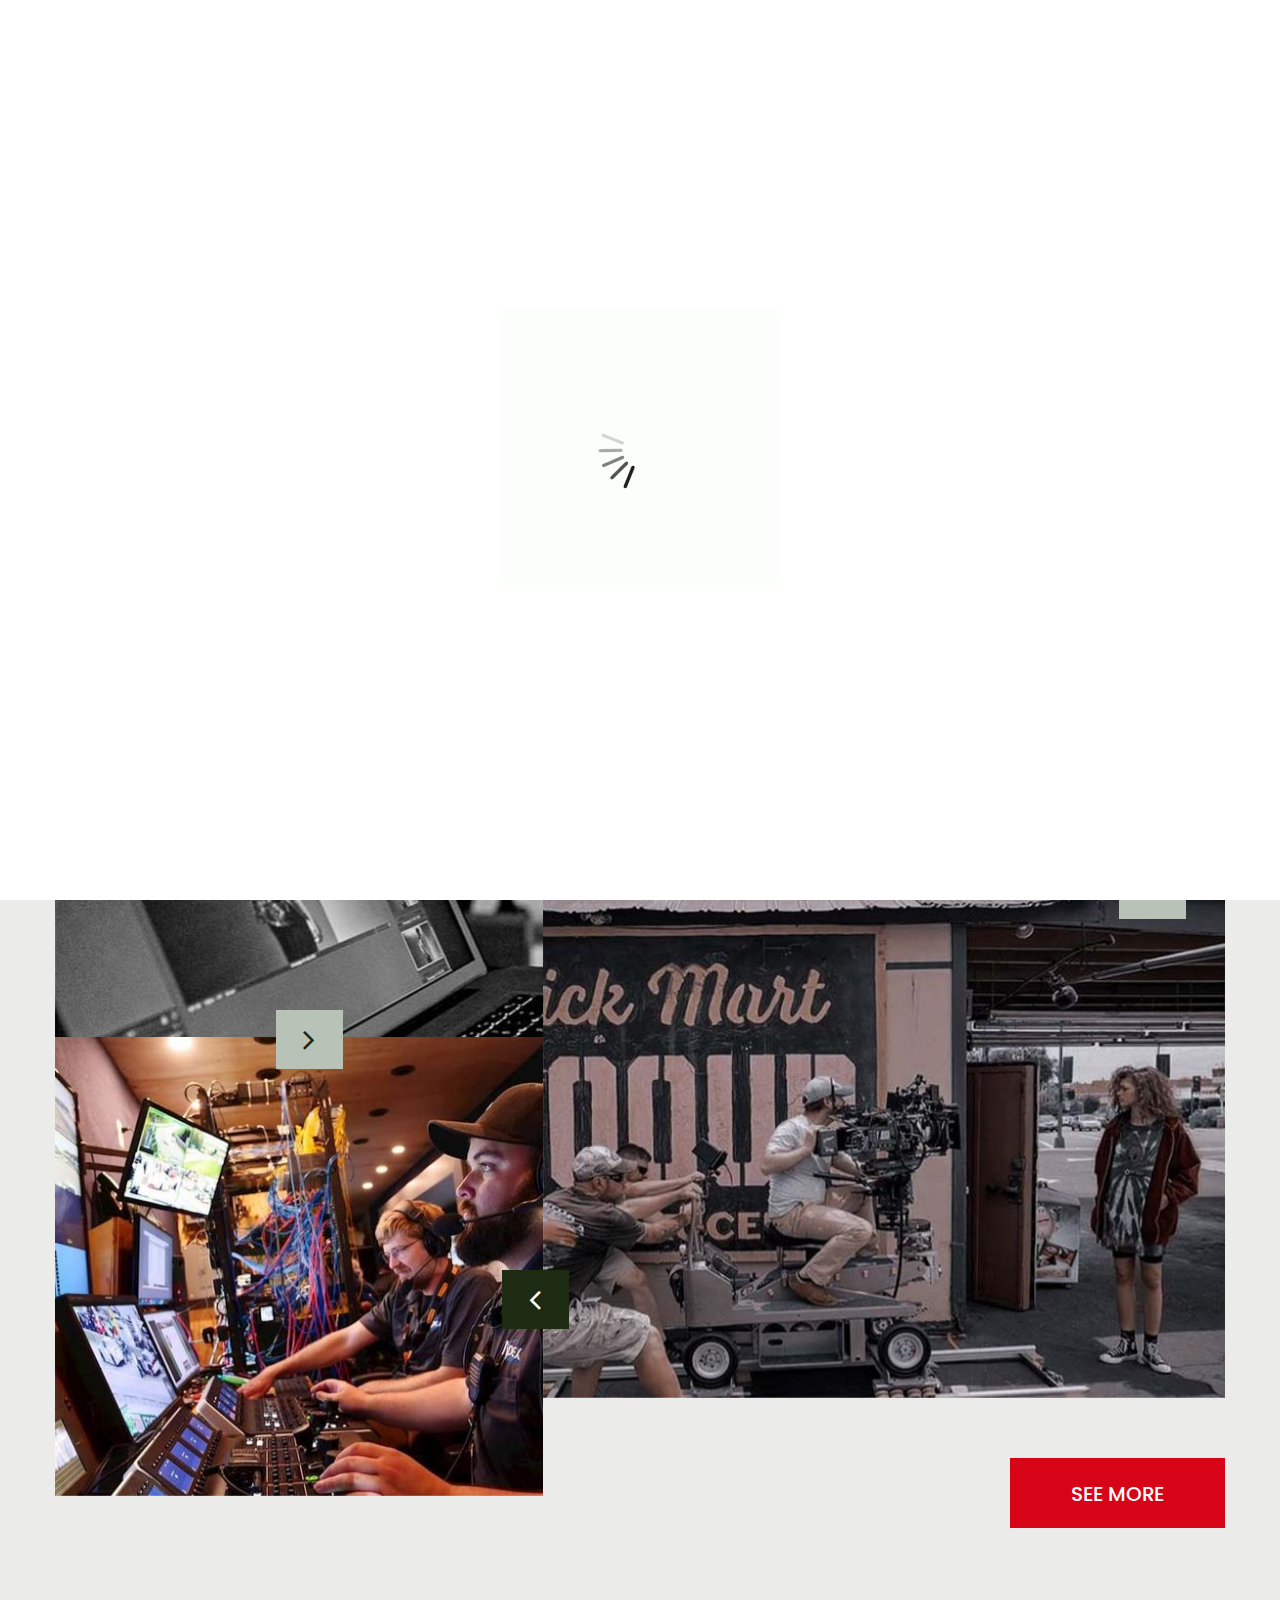
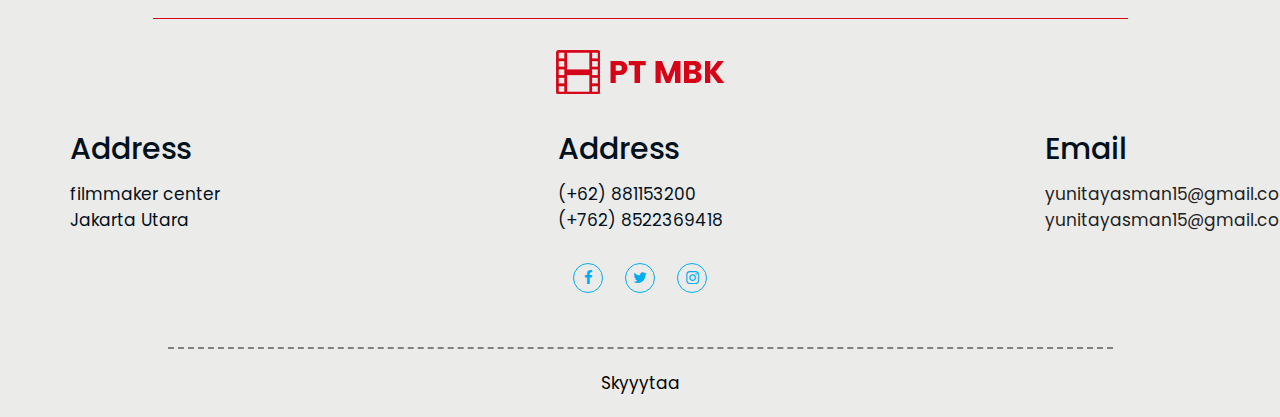
<file: ourcinema.html>
<!DOCTYPE html>
<html lang="en">
   <head>
      <!-- basic -->
      <meta charset="utf-8">
      <meta http-equiv="X-UA-Compatible" content="IE=edge">
      <!-- mobile metas -->
      <meta name="viewport" content="width=device-width, initial-scale=1">
      <meta name="viewport" content="initial-scale=1, maximum-scale=1">
      <!-- site metas -->
      <title>Our Cinema</title>
      <meta name="keywords" content="">
      <meta name="description" content="">
      <meta name="author" content="">
      <!-- bootstrap css -->
      <link rel="stylesheet" href="css/bootstrap.min.css">
      <!-- style css -->
      <link rel="stylesheet" href="css/style.css">
      <!-- responsive-->
      <link rel="stylesheet" href="css/responsive.css">
      <!-- awesome fontfamily -->
      <link rel="stylesheet" href="https://cdnjs.cloudflare.com/ajax/libs/font-awesome/4.7.0/css/font-awesome.min.css">


      <link rel="apple-touch-icon" sizes="180x180" href="favicon/apple-touch-icon.png">
      <link rel="icon" type="image/png" sizes="32x32" href="favicon/favicon-32x32.png">
      <link rel="icon" type="image/png" sizes="16x16" href="favicon/favicon-16x16.png">
      <link rel="manifest" href="favicon/site.webmanifest">

      
      <!--[if lt IE 9]>
      <script src="https://oss.maxcdn.com/html5shiv/3.7.3/html5shiv.min.js"></script>
      <script src="https://oss.maxcdn.com/respond/1.4.2/respond.min.js"></script><![endif]-->
   </head>
   <!-- body -->
   <body class="main-layout inner_page">
      <!-- loader  -->
      <div class="loader_bg">
         <div class="loader"><img src="images/loading.gif" alt="" /></div>
      </div>
      <!-- end loader -->
      <div id="mySidepanel" class="sidepanel">
         <a href="javascript:void(0)" class="closebtn" onclick="closeNav()">×</a>
         <a  href="index.html">Home</a>
         <a href="about.html">About</a>
         <a class="active" href="ourcinema.html">Our Cinema</a>
         <a href="testimonial.html">Testimonial</a>
         <a href="contact.html">Contact</a>
      </div>
      <!-- header -->
      <header>
         <!-- header inner -->
         <div class="head-top">
            <div class="container-fluid">
               <div class="row">
                  <div class="col-sm-3">
                     <div class="logo">
                        <a href="index.html"><img src="images/logo.png" /></a>
                     </div>
                  </div>
                  <div class="col-sm-9">
                     <ul class="email text_align_right">
                        <li class="d_none"><i class="fa fa-search" style="cursor: pointer;" aria-hidden="true"></i></li>
                        <li class="d_none"> <a href="Javascript:void(0)">Join us</a> </li>
                        <li> <button class="openbtn" onclick="openNav()"><img src="images/menu_btn.png"></button></li>
                     </ul>
                  </div>
               </div>
            </div>
         </div>
      </header>
      <!-- end header -->
      <!-- our cinema -->
      <div class="birds">
         <div class="container">
            <div class="row">
               <div class="col-md-7">
                  <div class="titlepage">
                     <h2>our cinema</h2>
                     <p> ipsum dolor sit amet, consectetur adipiscing elit, sed do eiusmod tempor incididunt ut labore et dolore magna aliqua. Ut enim ad  ipsum dolor sit amet, consectetur a</p>
                  </div>
               </div>
            </div>
            <div class="row">
               <!-- slider bird1 -->
               <div class="col-md-7 padding_01">
                  <div id="bird1" class="carousel slide our_birds" data-ride="carousel">
                     <ol class="carousel-indicators">
                        <li data-target="#bird1" data-slide-to="0" class="active"></li>
                        <li data-target="#bird1" data-slide-to="1"></li>
                        <li data-target="#bird1" data-slide-to="2"></li>
                     </ol>
                     <div class="carousel-inner">
                        <div class="carousel-item active">
                           <img class="first-slide" src="images/bird1.jpg" alt="First slide">
                           <div class="container">
                              <div class="carousel-caption positi_abso">
                              </div>
                           </div>
                        </div>
                        <div class="carousel-item">
                           <img class="second-slide" src="images/bird1.2.jpg" alt="Second slide">
                           <div class="container">
                              <div class="carousel-caption positi_abso">
                              </div>
                           </div>
                        </div>
                        <div class="carousel-item">
                           <img class="third-slide" src="images/bird1.3.jpg" alt="Third slide">
                           <div class="container">
                              <div class="carousel-caption positi_abso">
                              </div>
                           </div>
                        </div>
                        <div class="carousel-item">
                           <img class="third-slide" src="images/bird1.4.jpg" alt="Third slide">
                           <div class="container">
                              <div class="carousel-caption positi_abso">
                              </div>
                           </div>
                        </div>
                     </div>
                     <a class="carousel-control-prev" href="#bird1" role="button" data-slide="prev">
                     <i class="fa fa-angle-left" aria-hidden="true"></i>
                     <span class="sr-only">Previous</span>
                     </a>
                     <a class="carousel-control-next" href="#bird1" role="button" data-slide="next">
                     <i class="fa fa-angle-right" aria-hidden="true"></i>
                     <span class="sr-only">Next</span>
                     </a>
                  </div>
               </div>
               <!-- end slider bird1 -->
               <!-- slider bird2 -->
               <div class="col-md-5 padding_01">
                  <div id="bird2" class="carousel slide our_birds" data-ride="carousel">
                     <ol class="carousel-indicators">
                        <li data-target="#bird2" data-slide-to="0" class="active"></li>
                        <li data-target="#bird2" data-slide-to="1"></li>
                        <li data-target="#bird2" data-slide-to="2"></li>
                     </ol>
                     <div class="carousel-inner">
                        <div class="carousel-item active">
                           <img class="first-slide" src="images/bird2.jpg" alt="First slide">
                           <div class="container">
                              <div class="carousel-caption positi_abso">
                              </div>
                           </div>
                        </div>
                        <div class="carousel-item">
                           <img class="second-slide" src="images/bird2.1.jpg" alt="Second slide">
                           <div class="container">
                              <div class="carousel-caption positi_abso">
                              </div>
                           </div>
                        </div>
                        <div class="carousel-item">
                           <img class="third-slide" src="images/bird2.2.jpg" alt="Third slide">
                           <div class="container">
                              <div class="carousel-caption positi_abso">
                              </div>
                           </div>
                        </div>
                        <div class="carousel-item">
                           <img class="third-slide" src="images/bird2.3.jpg" alt="Third slide">
                           <div class="container">
                              <div class="carousel-caption positi_abso">
                              </div>
                           </div>
                        </div>
                     </div>
                     <a class="carousel-control-prev" href="#bird2" role="button" data-slide="prev">
                     <i class="fa fa-angle-left" aria-hidden="true"></i>
                     <span class="sr-only">Previous</span>
                     </a>
                     <a class="carousel-control-next" href="#bird2" role="button" data-slide="next">
                     <i class="fa fa-angle-right" aria-hidden="true"></i>
                     <span class="sr-only">Next</span>
                     </a>
                  </div>
               </div>
               <!-- end slider bird2 -->
               <!-- slider bird3 -->
               <div class="col-md-5 padding_01">
                  <div id="bird3" class="carousel slide our_birds" data-ride="carousel">
                     <ol class="carousel-indicators">
                        <li data-target="#bird3" data-slide-to="0" class="active"></li>
                        <li data-target="#bird3" data-slide-to="1"></li>
                        <li data-target="#bird3" data-slide-to="2"></li>
                     </ol>
                     <div class="carousel-inner">
                        <div class="carousel-item active">
                           <img class="first-slide" src="images/bird3.jpg" alt="First slide">
                           <div class="container">
                              <div class="carousel-caption positi_abso">
                              </div>
                           </div>
                        </div>
                        <div class="carousel-item">
                           <img class="second-slide" src="images/bird3.1.jpg" alt="Second slide">
                           <div class="container">
                              <div class="carousel-caption positi_abso">
                              </div>
                           </div>
                        </div>
                        <div class="carousel-item">
                           <img class="third-slide" src="images/bird3.2.jpg" alt="Third slide">
                           <div class="container">
                              <div class="carousel-caption positi_abso">
                              </div>
                           </div>
                        </div>
                        <div class="carousel-item">
                           <img class="third-slide" src="images/bird3.3.jpg" alt="Third slide">
                           <div class="container">
                              <div class="carousel-caption positi_abso">
                              </div>
                           </div>
                        </div>
                     </div>
                     <a class="carousel-control-prev" href="#bird3" role="button" data-slide="prev">
                     <i class="fa fa-angle-left" aria-hidden="true"></i>
                     <span class="sr-only">Previous</span>
                     </a>
                     <a class="carousel-control-next" href="#bird3" role="button" data-slide="next">
                     <i class="fa fa-angle-right" aria-hidden="true"></i>
                     <span class="sr-only">Next</span>
                     </a>
                  </div>
               </div>
               <!-- end slider bird3 -->
               <!-- slider bird4 -->
               <div class="col-md-7 padding_01 margin_topmini70p">
                  <div id="bird4" class="carousel slide our_birds" data-ride="carousel">
                     <ol class="carousel-indicators">
                        <li data-target="#bird4" data-slide-to="0" class="active"></li>
                        <li data-target="#bird4" data-slide-to="1"></li>
                        <li data-target="#bird4" data-slide-to="2"></li>
                     </ol>
                     <div class="carousel-inner">
                        <div class="carousel-item active">
                           <img class="first-slide" src="images/bird4.jpg" alt="First slide">
                           <div class="container">
                              <div class="carousel-caption positi_abso">
                              </div>
                           </div>
                        </div>
                        <div class="carousel-item">
                           <img class="second-slide" src="images/bird4.1.jpg" alt="Second slide">
                           <div class="container">
                              <div class="carousel-caption positi_abso">
                              </div>
                           </div>
                        </div>
                        <div class="carousel-item">
                           <img class="third-slide" src="images/bird4.3.jpg" alt="Third slide">
                           <div class="container">
                              <div class="carousel-caption positi_abso">
                              </div>
                           </div>
                        </div>
                        <div class="carousel-item">
                           <img class="third-slide" src="images/bird4.1.jpg" alt="Third slide">
                           <div class="container">
                              <div class="carousel-caption positi_abso">
                              </div>
                           </div>
                        </div>
                     </div>
                     <a class="carousel-control-prev" href="#bird4" role="button" data-slide="prev">
                     <i class="fa fa-angle-left" aria-hidden="true"></i>
                     <span class="sr-only">Previous</span>
                     </a>
                     <a class="carousel-control-next" href="#bird4" role="button" data-slide="next">
                     <i class="fa fa-angle-right" aria-hidden="true"></i>
                     <span class="sr-only">Next</span>
                     </a>
                  </div>
                  <a class="read_more" style="float: right; margin-top: 60px;" href="Javascript:void(0)">see more</a>
               </div>
               <!-- end slider bird4 -->
            </div>
         </div>
      </div>
      <!-- end our cinema -->
      <!-- footer -->
      <footer>
         <div class="footer">
            <div class="container">
               <div class="row">
                  <div class="col-md-10 offset-md-1 border-top1">
                     <a class="logo_footer" href="index.html"><img src="images/logo.png" alt="#" /></a>
                  </div>
                  <div class="col-md-5">
                     <div class="reader">
                        <h3>Address</h3>
                        <ul>
                           <li>filmmaker center <br>
                              Jakarta Utara
                           </li>
                        </ul>
                     </div>
                  </div>
                  <div class="col-lg-5 col-md-4">
                     <div class="reader">
                        <h3>Address</h3>
                        <ul>
                           <li>(+62) 881153200<br>
                              (+762) 8522369418
                           </li>
                        </ul>
                     </div>
                  </div>
                  <div class="col-lg-2 col-md-3 ">
                     <div class="reader">
                        <h3>Email</h3>
                        <ul>
                           <li> <a href="Javascript:void(0)">yunitayasman15@gmail.com<br>
                              </a>
                           </li>
                           <li> <a href="Javascript:void(0)">yunitayasman15@gmail.com<br>
                              </a>
                           </li>
                        </ul>
                     </div>
                  </div>
                  <div class="col-md-10 offset-md-1">
                     <ul class="social_icon text_align_center">
                        <li> <a href="Javascript:void(0)"><i class="fa fa-facebook-f"></i></a></li>
                        <li> <a href="Javascript:void(0)"><i class="fa fa-twitter"></i></a></li>
                        <li> <a href="Javascript:void(0)"><i class="fa fa-instagram" aria-hidden="true"></i></a></li>
                     </ul>
                  </div>
               </div>
            </div>
            <div class="copyright text_align_center">
               <div class="container">
                  <div class="row">
                     <div class="col-md-10 offset-md-1">
                        <p>Skyyytaa <a href="https://html.design/"></a> <a href="https://themewagon.com"></a></p>
                     </div>
                  </div>
               </div>
            </div>
         </div>
      </footer>
      <!-- end footer -->
      <!-- Javascript files-->
      <script src="js/jquery.min.js"></script>
      <script src="js/bootstrap.bundle.min.js"></script>
      <script src="js/jquery-3.0.0.min.js"></script>
      <script src="js/custom.js"></script>
   </body>
</html>
</file>
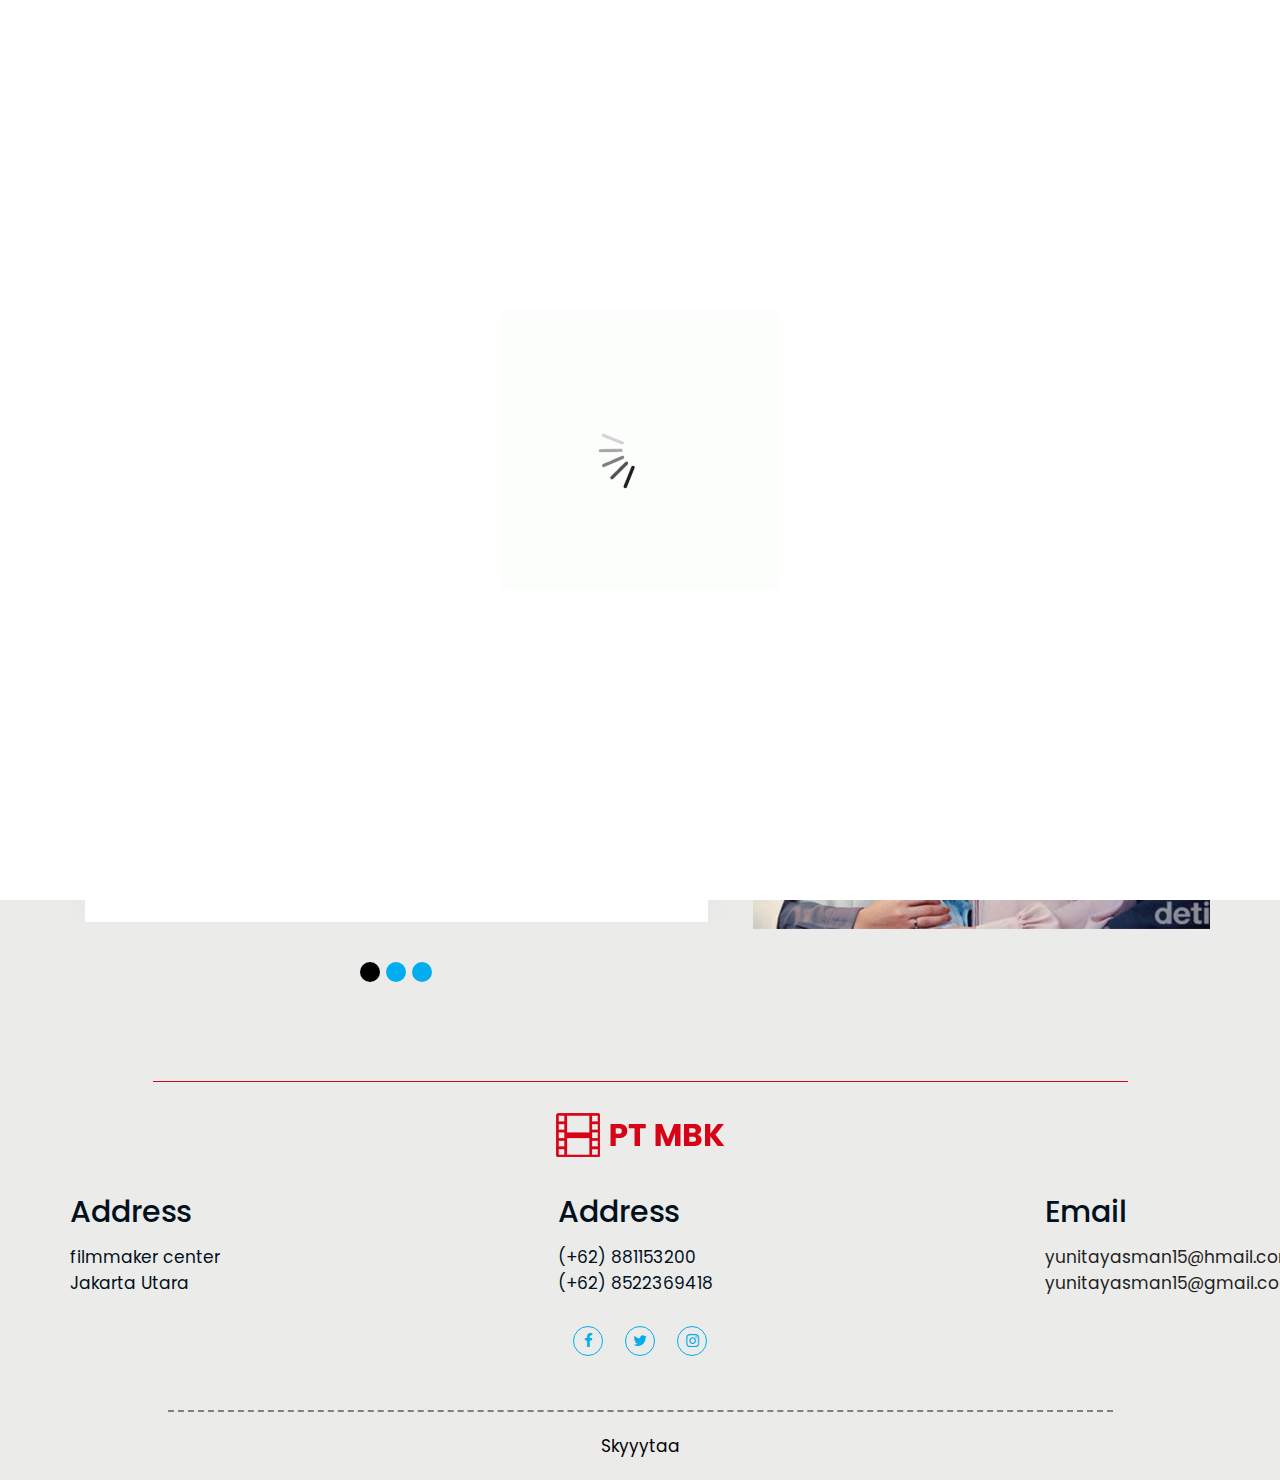
<file: testimonial.html>
<!DOCTYPE html>
<html lang="en">
   <head>
      <!-- basic -->
      <meta charset="utf-8">
      <meta http-equiv="X-UA-Compatible" content="IE=edge">
      <!-- mobile metas -->
      <meta name="viewport" content="width=device-width, initial-scale=1">
      <meta name="viewport" content="initial-scale=1, maximum-scale=1">
      <!-- site metas -->
      <title>Testimonial</title>
      <meta name="keywords" content="">
      <meta name="description" content="">
      <meta name="author" content="">
      <!-- bootstrap css -->
      <link rel="stylesheet" href="css/bootstrap.min.css">
      <!-- style css -->
      <link rel="stylesheet" href="css/style.css">
      <!-- responsive-->
      <link rel="stylesheet" href="css/responsive.css">
      <!-- awesome fontfamily -->
      <link rel="stylesheet" href="https://cdnjs.cloudflare.com/ajax/libs/font-awesome/4.7.0/css/font-awesome.min.css">

      <link rel="apple-touch-icon" sizes="180x180" href="favicon/apple-touch-icon.png">
      <link rel="icon" type="image/png" sizes="32x32" href="favicon/favicon-32x32.png">
      <link rel="icon" type="image/png" sizes="16x16" href="favicon/favicon-16x16.png">
      <link rel="manifest" href="favicon/site.webmanifest">

      
      <!--[if lt IE 9]>
      <script src="https://oss.maxcdn.com/html5shiv/3.7.3/html5shiv.min.js"></script>
      <script src="https://oss.maxcdn.com/respond/1.4.2/respond.min.js"></script><![endif]-->
   </head>
   <!-- body -->
   <body class="main-layout inner_page">
      <!-- loader  -->
      <div class="loader_bg">
         <div class="loader"><img src="images/loading.gif" alt="" /></div>
      </div>
      <!-- end loader -->
      <div id="mySidepanel" class="sidepanel">
         <a href="javascript:void(0)" class="closebtn" onclick="closeNav()">×</a>
         <a  href="index.html">Home</a>
         <a href="about.html">About</a>
         <a href="ourcinema.html">Our Cinema</a>
         <a class="active" href="testimonial.html">Testimonial</a>
         <a href="contact.html">Contact</a>
      </div>
      <!-- header -->
      <header>
         <!-- header inner -->
         <div class="head-top">
            <div class="container-fluid">
               <div class="row">
                  <div class="col-sm-3">
                     <div class="logo">
                        <a href="index.html"><img src="images/logo.png" /></a>
                     </div>
                  </div>
                  <div class="col-sm-9">
                     <ul class="email text_align_right">
                        <li class="d_none"><i class="fa fa-search" style="cursor: pointer;" aria-hidden="true"></i></li>
                        <li class="d_none"> <a href="Javascript:void(0)">Join us</a> </li>
                        <li> <button class="openbtn" onclick="openNav()"><img src="images/menu_btn.png"></button></li>
                     </ul>
                  </div>
               </div>
            </div>
         </div>
      </header>
      <!-- end header -->
      <!-- testimonial -->
      <div class="testimonial">
         <div class="container">
            <div class="row">
               <div class="col-md-9 offset-md-3">
                  <div class="titlepage text_align_right">
                     <h2>Our Testimonial</h2>
                     <span>sed do eiusmod tempor incididunt ut labore et dolore magna aliqua. Ut enim ad minim veniam, quis nostrud exercitation ullamco laboris nisi ut </span>
                  </div>
               </div>
            </div>
            <div class="row d_flex">
               <div class="col-md-7">
                  <div id="testimo" class="carousel slide our_testimonial" data-ride="carousel">
                     <ol class="carousel-indicators">
                        <li data-target="#testimo" data-slide-to="0" class="active"></li>
                        <li data-target="#testimo" data-slide-to="1"></li>
                        <li data-target="#testimo" data-slide-to="2"></li>
                     </ol>
                     <div class="carousel-inner">
                        <div class="carousel-item active">
                           <div class="container">
                              <div class="carousel-caption posi_in">
                                 <div class="testomoniam_text">
                                    <i><img src="images/clint2.jpg" alt="#"/></i>
                                    <h3>Liodou</h3>
                                    <span>ceo</span>
                                    <p>sed do eiusmod tempor incididunt ut labore et dolore magna aliqua. Ut enim ad minim veniam, quis nostrud exercitation ullamco laboris nisi ut </p>
                                 </div>
                              </div>
                           </div>
                        </div>
                        <div class="carousel-item">
                           <div class="container">
                              <div class="carousel-caption posi_in">
                                 <div class="testomoniam_text">
                                    <i><img src="images/clint.jpg" alt="#"/></i>
                                    <h3>Liodou</h3>
                                    <span>ceo</span>
                                    <p>sed do eiusmod tempor incididunt ut labore et dolore magna aliqua. Ut enim ad minim veniam, quis nostrud exercitation ullamco laboris nisi ut </p>
                                 </div>
                              </div>
                           </div>
                        </div>
                        <div class="carousel-item">
                           <div class="container">
                              <div class="carousel-caption posi_in">
                                 <div class="testomoniam_text">
                                    <i><img src="images/clint3.jpg" alt="#"/></i>
                                    <h3>Liodou</h3>
                                    <span>ceo</span>
                                    <p>sed do eiusmod tempor incididunt ut labore et dolore magna aliqua. Ut enim ad minim veniam, quis nostrud exercitation ullamco laboris nisi ut </p>
                                 </div>
                              </div>
                           </div>
                        </div>
                     </div>
                     <a class="carousel-control-prev" href="#testimo" role="button" data-slide="prev">
                     <i class="fa fa-angle-left" aria-hidden="true"></i>
                     <span class="sr-only">Previous</span>
                     </a>
                     <a class="carousel-control-next" href="#testimo" role="button" data-slide="next">
                     <i class="fa fa-angle-right" aria-hidden="true"></i>
                     <span class="sr-only">Next</span>
                     </a>
                  </div>
               </div>
               <div class="col-md-5">
                  <div class="bird_img">
                     <figure><img src="images/tsetst.png" alt="#"/></figure>
                  </div>
               </div>
            </div>
         </div>
      </div>
      <!-- end testimonial -->
      <!-- footer -->
      <footer>
         <div class="footer">
            <div class="container">
               <div class="row">
                  <div class="col-md-10 offset-md-1 border-top1">
                     <a class="logo_footer" href="index.html"><img src="images/logo.png" alt="#" /></a>
                  </div>
                  <div class="col-md-5">
                     <div class="reader">
                        <h3>Address</h3>
                        <ul>
                           <li>filmmaker center <br>
                              Jakarta Utara
                           </li>
                        </ul>
                     </div>
                  </div>
                  <div class="col-lg-5 col-md-4">
                     <div class="reader">
                        <h3>Address</h3>
                        <ul>
                           <li>(+62) 881153200<br>
                              (+62) 8522369418
                           </li>
                        </ul>
                     </div>
                  </div>
                  <div class="col-lg-2 col-md-3 ">
                     <div class="reader">
                        <h3>Email</h3>
                        <ul>
                           <li> <a href="Javascript:void(0)">yunitayasman15@hmail.com<br>
                              </a>
                           </li>
                           <li> <a href="Javascript:void(0)">yunitayasman15@gmail.com<br>
                              </a>
                           </li>
                        </ul>
                     </div>
                  </div>
                  <div class="col-md-10 offset-md-1">
                     <ul class="social_icon text_align_center">
                        <li> <a href="Javascript:void(0)"><i class="fa fa-facebook-f"></i></a></li>
                        <li> <a href="Javascript:void(0)"><i class="fa fa-twitter"></i></a></li>
                        <li> <a href="Javascript:void(0)"><i class="fa fa-instagram" aria-hidden="true"></i></a></li>
                     </ul>
                  </div>
               </div>
            </div>
            <div class="copyright text_align_center">
               <div class="container">
                  <div class="row">
                     <div class="col-md-10 offset-md-1">
                        <p>Skyyytaa<a href="https://html.design/"> </a> <a href="https://themewagon.com"></a></p>
                     </div>
                  </div>
               </div>
            </div>
         </div>
      </footer>
      <!-- end footer -->
      <!-- Javascript files-->
      <script src="js/jquery.min.js"></script>
      <script src="js/bootstrap.bundle.min.js"></script>
      <script src="js/jquery-3.0.0.min.js"></script>
      <script src="js/custom.js"></script>
   </body>
</html>
</file>
<file: css/style.css>
/*--------------------------------------------------------------------- File Name: style.css ---------------------------------------------------------------------*/


/*--------------------------------------------------------------------- import Fonts ---------------------------------------------------------------------*/

@import url('https://fonts.googleapis.com/css?family=Rajdhani:300,400,500,600,700');
@import url('https://fonts.googleapis.com/css?family=Poppins:100,100i,200,200i,300,300i,400,400i,500,500i,600,600i,700,700i,800,800i,900,900i');
@import url('https://fonts.googleapis.com/css?family=Raleway:100,100i,200,200i,300,300i,400,400i,500,500i,600,600i,700,700i,800,800i,900,900i');

/*--------------------------------------------------------------------- import Files ---------------------------------------------------------------------*/

@import url(font-awesome.min.css);
@import url(owl.carousel.min.css);

/*--------------------------------------------------------------------- basic ---------------------------------------------------------------------*/

body {
     color: #666666;
     font-size: 14px;
     font-family: 'Poppins', sans-serif;
     line-height: 1.80857;
     font-weight: normal;
}

html {
     scroll-behavior: smooth;
}

a {
     color: #1f1f1f;
     text-decoration: none !important;
     outline: none !important;
     -webkit-transition: all .3s ease-in-out;
     -moz-transition: all .3s ease-in-out;
     -ms-transition: all .3s ease-in-out;
     -o-transition: all .3s ease-in-out;
     transition: all .3s ease-in-out;
}

h1,
h2,
h3,
h4,
h5,
h6 {
     letter-spacing: 0;
     font-weight: normal;
     position: relative;
     padding: 0;
     font-weight: normal;
     line-height: normal;
     color: #111111;
     margin: 0
}

h1 {
     font-size: 24px
}

h2 {
     font-size: 22px
}

h3 {
     font-size: 18px
}

h4 {
     font-size: 16px
}

h5 {
     font-size: 14px
}

h6 {
     font-size: 13px
}

*,
*::after,
*::before {
     -webkit-box-sizing: border-box;
     -moz-box-sizing: border-box;
     box-sizing: border-box;
}

h1 a,
h2 a,
h3 a,
h4 a,
h5 a,
h6 a {
     color: #212121;
     text-decoration: none!important;
     opacity: 1
}

button:focus {
     outline: none;
}

ul,
li,
ol {
     margin: 0px;
     padding: 0px;
     list-style: none;
}

p {
     margin: 0px;
     padding: 0;
     font-weight: 400;
     font-size: 17px;
     line-height: 28px;
}

a {
     color: #222222;
     text-decoration: none;
     outline: none !important;
}

a,
.btn {
     text-decoration: none !important;
     outline: none !important;
     -webkit-transition: all .3s ease-in-out;
     -moz-transition: all .3s ease-in-out;
     -ms-transition: all .3s ease-in-out;
     -o-transition: all .3s ease-in-out;
     transition: all .3s ease-in-out;
}

img {
     max-width: 100%;
     height: auto;
}

 :focus {
     outline: 0;
}

.btn-custom {
     margin-top: 20px;
     background-color: transparent !important;
     border: 2px solid #ddd;
     padding: 12px 40px;
     font-size: 16px;
}

.lead {
     font-size: 18px;
     line-height: 30px;
     color: #767676;
     margin: 0;
     padding: 0;
}

.form-control:focus {
     border-color: #ffffff !important;
     box-shadow: 0 0 0 .2rem rgba(255, 255, 255, .25);
}

.navbar-form input {
     border: none !important;
}

.badge {
     font-weight: 500;
}

blockquote {
     margin: 20px 0 20px;
     padding: 30px;
}

button {
     border: 0;
     margin: 0;
     padding: 0;
     cursor: pointer;
}

.full {
     width: 100%;
     float: left;
     margin: 0;
     padding: 0;
}

.text_align_center {
     text-align: center;
}

.text_align_left {
     text-align: left;
}

.text_align_right {
     text-align: right;
}

.d_flex {
     display: flex;
     align-items: center;
     flex-wrap: wrap;
}

.container {
     max-width: 1170px;
}


/*---------------------------- preloader area ----------------------------*/

.loader_bg {
     position: fixed;
     z-index: 9999999;
     background: #fff;
     width: 100%;
     height: 100%;
}

.loader {
     height: 100%;
     width: 100%;
     position: absolute;
     left: 0;
     top: 0;
     display: flex;
     justify-content: center;
     align-items: center;
}

.loader img {
     width: 280px;
}


/*--------------------------------------------------------------------- header ---------------------------------------------------------------------*/

header {
     background: #ebebea;
     width: 100%;
     padding: 29px 30px;
}


/** menu section **/

ul.email {
     padding-top: 14px;
     display: flex;
     align-items: center;
     justify-content: flex-end;
     flex-wrap: wrap;
}

ul.email li {
     display: inline-block;
     padding: 0px 15px;
}

ul.email li:last-child {
     padding-right: 0;
}

ul.email li a {
     color: #fff;
     background: #d70317;
     padding: 10px 31px;
     font-size: 17px;
     font-weight: 600;
     transition: ease-in all 0.5s;
}

ul.email li i {
     color: #060000;
     font-size: 20px;
     padding-right: 10px;
}

ul.email li a:hover {
     background: #060000;
     border-radius: 0px 19px 0 19px;
}

ul.email li img {
     padding-right: 10px;
}

.sidepanel {
     width: 0;
     position: fixed;
     z-index: 9999999;
     height: 100%;
     top: 0;
     left: 0;
     background-color: #111;
     overflow-x: hidden;
     transition: 0.5s;
     padding-top: 60px;
}

.sidepanel a {
     padding: 8px 8px 8px 32px;
     text-decoration: none;
     font-size: 25px;
     color: #fff;
     display: block;
     transition: 0.3s;
}

.sidepanel a:hover {
     color: #d74d03;
}

.sidepanel a.active {
     color: #d70317;
}

.sidepanel .closebtn {
     position: absolute;
     top: 0;
     right: 25px;
     font-size: 36px;
}

.openbtn {
     cursor: pointer;
     background-color: transparent;
     color: white;
     border: none;
}


/** banner_main **/

.banner_main {
     background: #ebebea;
     padding-bottom: 90px;
     padding-top: 90px;
}

.carousel-indicators {
     display: none;
}

#myCarousel a.carousel-control-next,
#myCarousel a.carousel-control-prev {
     background: #000000;
     width: 67px;
     height: 59px;
     top: 105%;
     opacity: 1;
     font-size: 33px;
}

#myCarousel a.carousel-control-prev {
     left: inherit;
     right: 10%;
}

#myCarousel a.carousel-control-next:focus,
#myCarousel a.carousel-control-next:hover,
#myCarousel a.carousel-control-prev:focus,
#myCarousel a.carousel-control-prev:hover {
     background: #d70317;
     opacity: 1;
}

.relative {
     position: inherit;
     bottom: 0;
     padding: 0;
}

.bluid {
     max-width: 444px;
     float: right;
     width: 100%;
     text-align: left;
}

.banner_main .bluid h1 {
     color: #d70317;
     font-size: 101px;
     line-height: 115px;
     font-weight: bold;
     padding-bottom: 22px;
}

.black {
     color: #060000;
}

.banner_main .bluid p {
     color: #2d2d2d;
     line-height: 30px;
     font-weight: 500;
     padding-bottom: 60px;
}

.banner_img {
     margin-top: 60px;
}

.banner_img figure {
     margin: 0;
}

.banner_img figure img {
     width: 100%;
}


/** about **/

.about {
     background: url(../images/about_bg.jpg);
     background-repeat: no-repeat;
     background-position: center;
     min-height: 916px;
     display: flex;
     align-items: center;
}

.about .titlepage {
     padding-bottom: 0;
}

.about .titlepage p {
     line-height: 33px;
     padding-top: 30px;
     color: #000000;
     font-weight: 400;
     padding-bottom: 80px;
}

.about .titlepage .read_more {
     float: right;
}

.about_box_img figure {
     margin: 0;
}

.about_box_img figure img {
     width: 100%;
}


/** end about **/

.titlepage {
     padding-bottom: 60px;
}

.titlepage h2 {
     font-size: 50px;
     font-weight: bold;
     line-height: 55px;
     color: #000508;
}

.read_more {
     display: block;
     background: #d70317;
     color: #fff;
     max-width: 215px;
     height: 70px;
     padding: 18px 0px;
     width: 100%;
     font-size: 20px;
     text-align: center;
     font-weight: 500;
     transition: ease-in all 0.5s;
     text-transform: uppercase;
}

.read_more:hover {
     background: #000508;
     color: #fff;
     transition: ease-in all 0.5s;
     border-radius: 0px 25px 0 25px;
}


/** our birds **/

.birds {
     padding-top: 90px;
     background: #ebebea;
}

.birds .titlepage p {
     color: #040101;
     line-height: 30px;
     padding-top: 30px;
     display: block;
}

.our_birds {
     position: relative;
}

.positi_abso {
     position: absolute;
     top: 50%;
     transform: translateY(-50%);
}

.padding_01 {
     padding: 0;
}

.our_birds .carousel-item img {
     width: 100%;
}


/* slider bird1 */

#bird1 a.carousel-control-next,
#bird1 a.carousel-control-prev {
     background: #eae5e9;
     width: 67px;
     height: 59px;
     top: 28%;
     opacity: 1;
     font-size: 33px;
     color: #1b2713;
}

#bird1 a.carousel-control-next {
     left: inherit;
     right: -5%;
     z-index: 9;
}

#bird1 .carousel-control-prev {
     display: none;
}

#bird1 a.carousel-control-next:focus,
#bird1 a.carousel-control-next:hover,
#bird1 a.carousel-control-prev:focus,
#bird1 a.carousel-control-prev:hover {
     background: #d70317;
     color: #fff;
     opacity: 1;
}


/* end slider bird1 */


/*  slider bird2 */

#bird2 a.carousel-control-next,
#bird2 a.carousel-control-prev {
     background: #b9c2b6;
     color: #1b2713;
     width: 67px;
     height: 59px;
     top: 70%;
     opacity: 1;
     font-size: 33px;
}

#bird2 a.carousel-control-next {
     left: inherit;
     right: 8%;
     z-index: 9;
}

#bird2 .carousel-control-prev {
     display: none;
}

#bird2 a.carousel-control-next:focus,
#bird2 a.carousel-control-next:hover,
#bird2 a.carousel-control-prev:focus,
#bird2 a.carousel-control-prev:hover {
     background: #d70317;
     color: #fff;
     opacity: 1;
}


/* end slider bird2 */


/*  slider bird3 */

#bird3 a.carousel-control-next,
#bird3 a.carousel-control-prev {
     background: #b9c2b6;
     color: #1b2713;
     width: 67px;
     height: 59px;
     top: -6%;
     opacity: 1;
     font-size: 33px;
}

#bird3 a.carousel-control-next {
     left: inherit;
     right: 41%;
     z-index: 9;
}

#bird3 .carousel-control-prev {
     display: none;
}

#bird3 a.carousel-control-next:focus,
#bird3 a.carousel-control-next:hover,
#bird3 a.carousel-control-prev:focus,
#bird3 a.carousel-control-prev:hover {
     background: #d70317;
     color: #fff;
     opacity: 1;
}


/* end slider bird3 */


/* slider bird4 */

.margin_topmini70p {
     margin-top: -150px;
}

#bird4 a.carousel-control-next,
#bird4 a.carousel-control-prev {
     background: #1d2b12;
     width: 67px;
     height: 59px;
     top: 75%;
     opacity: 1;
     font-size: 33px;
}

#bird4 .carousel-control-prev {
     left: -6%;
     z-index: 9;
}

#bird4 a.carousel-control-next {
     display: none;
}

#bird4 a.carousel-control-next:focus,
#bird4 a.carousel-control-next:hover,
#bird4 a.carousel-control-prev:focus,
#bird4 a.carousel-control-prev:hover {
     background: #d70317;
     color: #fff;
     opacity: 1;
}


/* end slider bird4 */


/** end our birds **/


/** testimonial **/

.testimonial {
     padding-top: 90px;
     background: #ebebea;
     padding-bottom: 62px;
}

.testimonial .titlepage {
     padding-bottom: 60px;
}

.testimonial .titlepage span {
     color: #0f0f0e;
     font-size: 17px;
     line-height: 30px;
     padding-top: 30px;
     display: block;
}

.posi_in {
     position: inherit;
     padding: 0;
}

.testomoniam_text {
     box-shadow: 0px 0px 69px -17px #1111;
     background-color: #fff;
     padding: 0px 50px 40px 50px;
     margin-top: 90px;
}

.testomoniam_text i img {
     margin-top: -89px;
}

.testomoniam_text h3 {
     margin-top: 20px;
     color: #504b4b;
     font-size: 22px;
     padding: 0;
     font-weight: 500;
     line-height: 20px;
}

.testomoniam_text span {
     color: #504b4b;
     font-size: 17px;
     padding: 0;
     text-transform: uppercase;
}

.testomoniam_text p {
     color: #504b4b;
     padding-bottom: 10px;
     display: block;
     text-align: left;
}

#testimo .carousel-control-next,
#testimo .carousel-control-prev {
     display: none;
}

.testimonial .carousel-indicators {
     display: block;
     display: flex;
     justify-content: center;
     align-items: center;
     flex-wrap: wrap;
     bottom: -60px;
}

.testimonial .carousel-indicators li {
     width: 20px;
     height: 20px;
     border-radius: 20px;
     display: inline-block;
     background-color: #00aeef;
}

.testimonial .carousel-indicators .active {
     background-color: #000000;
}

.bird_img figure {
     margin: 0;
}

.bird_img figure img {
     width: 100%;
}


/** end testimonial **/


/** newsletter **/

.newsletter {
     background-color: #ebebea;
     padding-top: 90px;
}

.newsletter .titlepage p {
     color: #504b4b;
     line-height: 30px;
     padding-top: 20px;
}

.newslatter_form {
     display: flex;
     align-items: center;
}

.news {
     color: #777676;
     border: inherit;
     padding: 0 30px;
     height: 80px;
     width: 100%;
     font-size: 17px;
}

.subs_btn {
     max-width: 243px;
     display: inline-block;
     background: #000;
     height: 80px;
     width: 100%;
     color: #fff;
     font-size: 17px;
     text-transform: uppercase;
     font-weight: 500;
     transition: ease-in all 0.5s;
}

.subs_btn:hover {
     background: #d74d03;
     transition: ease-in all 0.5s;
}


/** end newsletter **/


/** contact section **/

.contact {
     background: #ebebea;
     padding-top: 90px;
}

.contact_img figure {
     margin: 0;
}

.contact_img figure img {
     width: 100%;
}

.main_form .contactus {
     border: #fff solid 1px;
     padding: 0 15px;
     margin-bottom: 25px;
     width: 100%;
     height: 63px;
     background: #fff;
     color: #828181;
     font-size: 16px;
     font-weight: normal;
     box-shadow: 0px 0px 18px rgba(22, 22, 23, 0.11);
}

.main_form .textarea {
     border: #fff solid 1px;
     margin-bottom: 25px;
     width: 100%;
     background: #fff;
     color: #828181;
     font-size: 18px;
     font-weight: normal;
     padding: 36px 15px 0 15px;
     border-radius: 0;
     box-shadow: 0px 0px 18px rgba(22, 22, 23, 0.11);
     height: 109px;
}

.main_form .send_btn {
     font-size: 30px;
     transition: ease-in all 0.5s;
     background-color: #000000;
     text-transform: uppercase;
     color: #fff;
     padding: 17px 0px;
     max-width: 243px;
     width: 100%;
     display: block;
     margin-top: 10px !important;
     font-weight: 500;
     float: right;
}

.main_form .send_btn:hover {
     background-color: #d74d03;
     transition: ease-in all 0.5s;
     color: #000000;
     border-radius: 0 40px 0 40px;
}

#request *::placeholder {
     color: #828181;
     opacity: 1;
}

.no_ld {
     display: none;
}


/** end contact section **/


/** footer **/

.footer {
     background: #ebebea;
     padding-top: 90px
}

.logo_footer {
     padding-top: 20px;
     text-align: center;
     display: block;
}

.border-top1 {
     border-top: #d70317 solid 1px;
}

.reader h3 {
     color: #02111c;
     font-size: 30px;
     font-weight: 500;
     line-height: 35px;
     margin-bottom: 15px;
     margin-top: 26px;
}

.reader li {
     font-size: 17px;
     line-height: 26px;
     color: #02111c;
}

.reader li a:hover {
     color: #d74d03;
}

ul.social_icon {
     padding-top: 30px;
}

ul.social_icon li {
     display: inline-block;
     padding-right: 18px;
}

ul.social_icon li:last-child {
     padding-right: 0;
}

ul.social_icon li a {
     background: transparent;
     color: #00aeef;
     width: 30px;
     height: 30px;
     display: inline-block;
     text-align: center;
     line-height: 28px;
     border-radius: 100%;
     font-size: 15px;
     font-weight: bold;
     border: #00aeef solid 1px;
}

ul.social_icon li a:hover {
     background: #d74d03;
     color: #fff;
     transform: rotate(360deg);
     transition: ease-in all 0.7s;
}

.copyright p {
     margin-top: 54px;
     color: #050404;
     padding: 20px 0px;
     border-top: dashed #818181 2px;
}

.copyright a {
     color: #050404;
}

.copyright a:hover {
     color: #d74d03;
}


/** end footer **/


/*- - ener page css--*/
.inner_page header {box-shadow: 0 -3px 12px 0px #d70317;}



.inner_page .about, .testimonial, .contact, .birds {
     margin-top: 90px;
}
</file>
<file: css/responsive.css>
/*--------------------------------------------------------------------- File Name: responsive.css ---------------------------------------------------------------------*/

@media (min-width: 1200px) and (max-width: 1320px) {
    #myCarousel a.carousel-control-prev {
        right: 11%;
    }
}

@media (min-width: 992px) and (max-width: 1199px) {
    #myCarousel a.carousel-control-prev {
        right: 11%;
    }
    .reader li {
        font-size: 14px;
    }
}

@media (min-width: 768px) and (max-width: 991px) {
    ul.email {
        padding-top: 4px;
    }
    .banner_main .bluid h1 {
        font-size: 75px;
        line-height: 90px;
    }
    #myCarousel a.carousel-control-prev {
        right: 18%;
    }
    .titlepage h2 {
        font-size: 40px;
    }
}

@media (min-width: 576px) and (max-width: 767px) {
    header {
        padding: 29px 3px;
    }
    .logo {
        text-align: center;
        display: block;
        width: 181px;
    }
    #myCarousel a.carousel-control-prev {
        right: 14%;
    }
    .bluid {
        max-width: inherit;
    }
    .banner_main .bluid h1 {
        color: #0e90ed;
        font-size: 84px;
        line-height: 109px;
    }
    .padding_01 {
        padding: 15px;
    }
    #bird1 a.carousel-control-next {
        right: 0%;
    }
    #bird2 a.carousel-control-next {
        right: 0%;
    }
    #bird3 a.carousel-control-next {
        right: 0%;
    }
    #bird4 .carousel-control-prev {
        left: 0%;
    }
    .main_form {
        margin-top: 30px;
    }
    .no_mo {
        display: none;
    }
    .no_ld {
        display: inherit;
    }
}

@media (max-width: 575px) {
    header {
        padding: 33px 10px;
    }
    .d_none {
        display: none !important;
    }
    .email {
        padding-top: 0 !important;
        margin-top: -42px;
    }
    .logo {
        display: block;
        width: 144px;
        float: left;
    }
    #myCarousel a.carousel-control-prev {
        right: 25%;
    }
    .bluid {
        max-width: inherit;
    }
    .banner_main .bluid h1 {
        font-size: 61px;
        line-height: 84px;
    }
    .padding_01 {
        padding: 15px;
    }
    #bird1 a.carousel-control-next {
        right: 0%;
    }
    #bird2 a.carousel-control-next {
        right: 0%;
    }
    #bird3 a.carousel-control-next {
        right: 0%;
    }
    #bird4 .carousel-control-prev {
        left: 0%;
    }
    .titlepage h2 {
        font-size: 33px;
    }
    .testomoniam_text {
        padding: 0px 20px 40px 20px;
    }
    .newslatter_form {
        display: inherit;
    }
    .news {
        margin-bottom: 30px;
    }
    .main_form {
        margin-top: 30px;
    }
    .no_mo {
        display: none;
    }
    .no_ld {
        display: inherit;
    }
}
</file>
